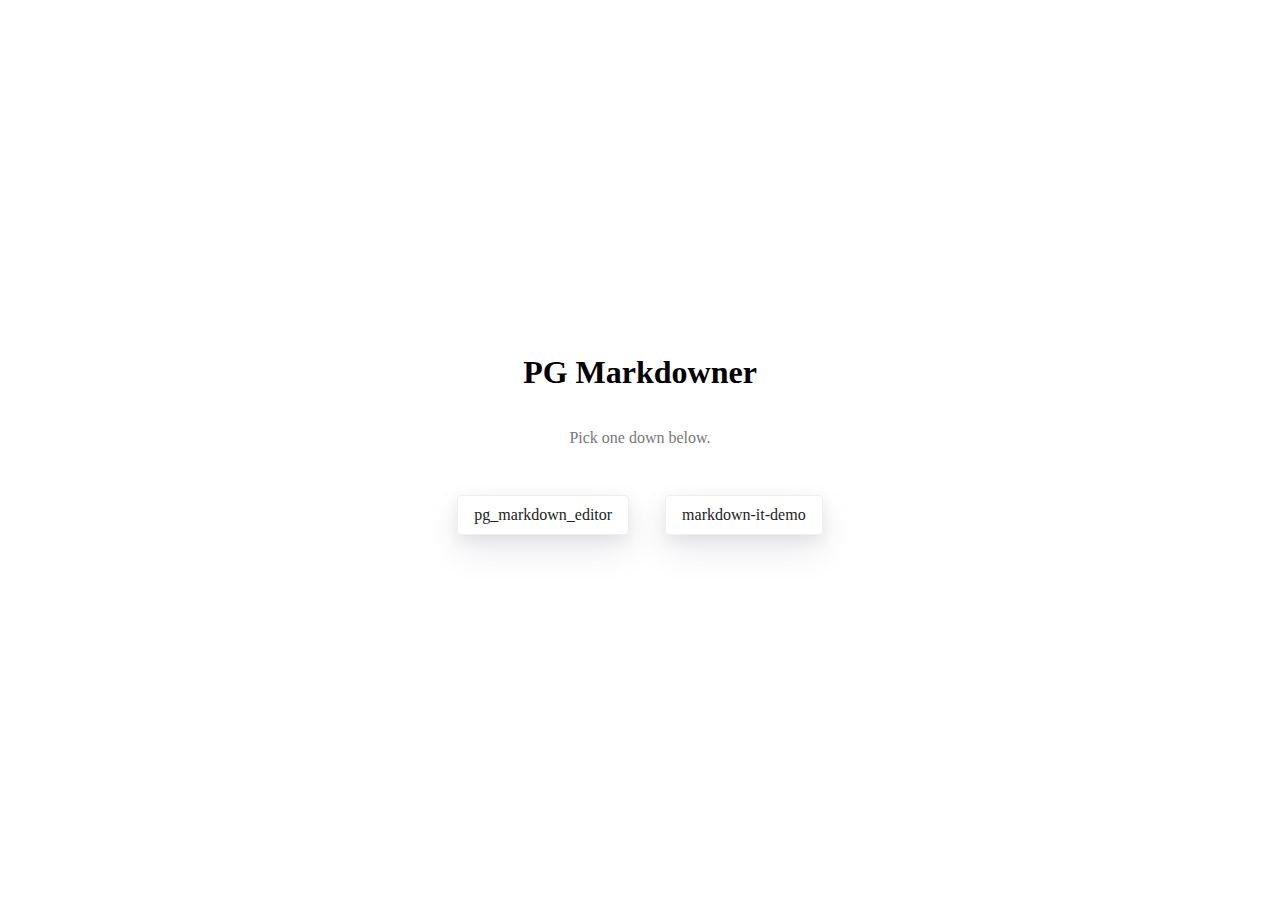
<file: markdowner/index.html>
<!DOCTYPE html>
<html>

<head>
  <meta charset="utf-8">
  <title>PG Markdowner</title>
</head>

<body>
  <h1>PG Markdowner</h1>
  <p>Pick one down below.</p>
  <div>
    <a href="/pg_markdown_editor/index.html">pg_markdown_editor</a>
    <a href="/markdown-it-demo/index.html">markdown-it-demo</a>
  </div>
  <style type="text/css">
    html,
    body {
      height: 100%;
      margin: 0;
      padding: 0;
      font-size: 16px;
      display: flex;
      flex-direction: column;
      justify-content: center;
      align-items: center;
    }

    p {
      color: #777;
    }

    a {
      height: 2rem;
      margin: 2rem 1rem;
      padding: .2rem 1rem;
      color: #222;
      text-decoration: none;
      border: 1px solid #eee;
      border-radius: 4px;
      display: inline-flex;
      align-items: center;
      box-shadow: 0 15px 35px rgba(50, 50, 93, .1), 0 5px 15px rgba(0, 0, 0, .07);
    }
  </style>
</body>

</html>
</file>
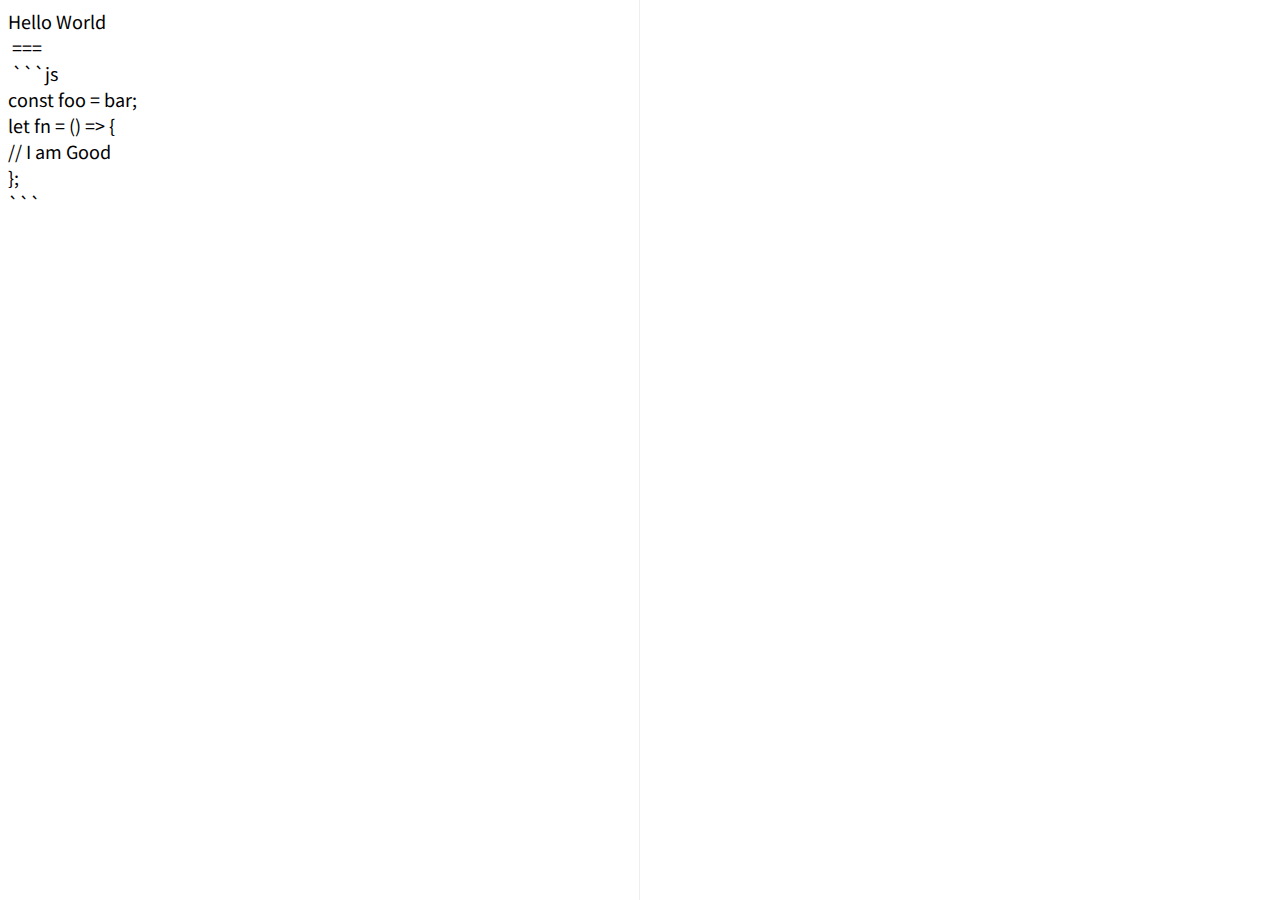
<file: markdowner/markdown-it-demo/index.html>
<!doctype html><html lang="en"><head><meta charset="utf-8"/><link rel="shortcut icon" href="/favicon.ico"/><meta name="viewport" content="width=device-width,initial-scale=1,shrink-to-fit=no"/><meta name="theme-color" content="#000000"/><link rel="manifest" href="/manifest.json"/><title>React App</title><link rel="stylesheet" href="https://develop.pulsgarney.com/css/pg-markdown-preview.min.css"><link rel="stylesheet" href="https://fonts.googleapis.com/css?family=Noto+Sans+SC:100|Roboto"><link href="static/css/main.ed6cddf7.chunk.css" rel="stylesheet"></head><body><noscript>You need to enable JavaScript to run this app.</noscript><div id="root"></div><script>!function(l){function e(e){for(var r,t,n=e[0],o=e[1],u=e[2],f=0,i=[];f<n.length;f++)t=n[f],p[t]&&i.push(p[t][0]),p[t]=0;for(r in o)Object.prototype.hasOwnProperty.call(o,r)&&(l[r]=o[r]);for(s&&s(e);i.length;)i.shift()();return c.push.apply(c,u||[]),a()}function a(){for(var e,r=0;r<c.length;r++){for(var t=c[r],n=!0,o=1;o<t.length;o++){var u=t[o];0!==p[u]&&(n=!1)}n&&(c.splice(r--,1),e=f(f.s=t[0]))}return e}var t={},p={2:0},c=[];function f(e){if(t[e])return t[e].exports;var r=t[e]={i:e,l:!1,exports:{}};return l[e].call(r.exports,r,r.exports,f),r.l=!0,r.exports}f.m=l,f.c=t,f.d=function(e,r,t){f.o(e,r)||Object.defineProperty(e,r,{enumerable:!0,get:t})},f.r=function(e){"undefined"!=typeof Symbol&&Symbol.toStringTag&&Object.defineProperty(e,Symbol.toStringTag,{value:"Module"}),Object.defineProperty(e,"__esModule",{value:!0})},f.t=function(r,e){if(1&e&&(r=f(r)),8&e)return r;if(4&e&&"object"==typeof r&&r&&r.__esModule)return r;var t=Object.create(null);if(f.r(t),Object.defineProperty(t,"default",{enumerable:!0,value:r}),2&e&&"string"!=typeof r)for(var n in r)f.d(t,n,function(e){return r[e]}.bind(null,n));return t},f.n=function(e){var r=e&&e.__esModule?function(){return e.default}:function(){return e};return f.d(r,"a",r),r},f.o=function(e,r){return Object.prototype.hasOwnProperty.call(e,r)},f.p="/";var r=window.webpackJsonp=window.webpackJsonp||[],n=r.push.bind(r);r.push=e,r=r.slice();for(var o=0;o<r.length;o++)e(r[o]);var s=n;a()}([])</script><script src="static/js/1.26ea01d3.chunk.js"></script><script src="static/js/main.41703243.chunk.js"></script></body></html>
</file>
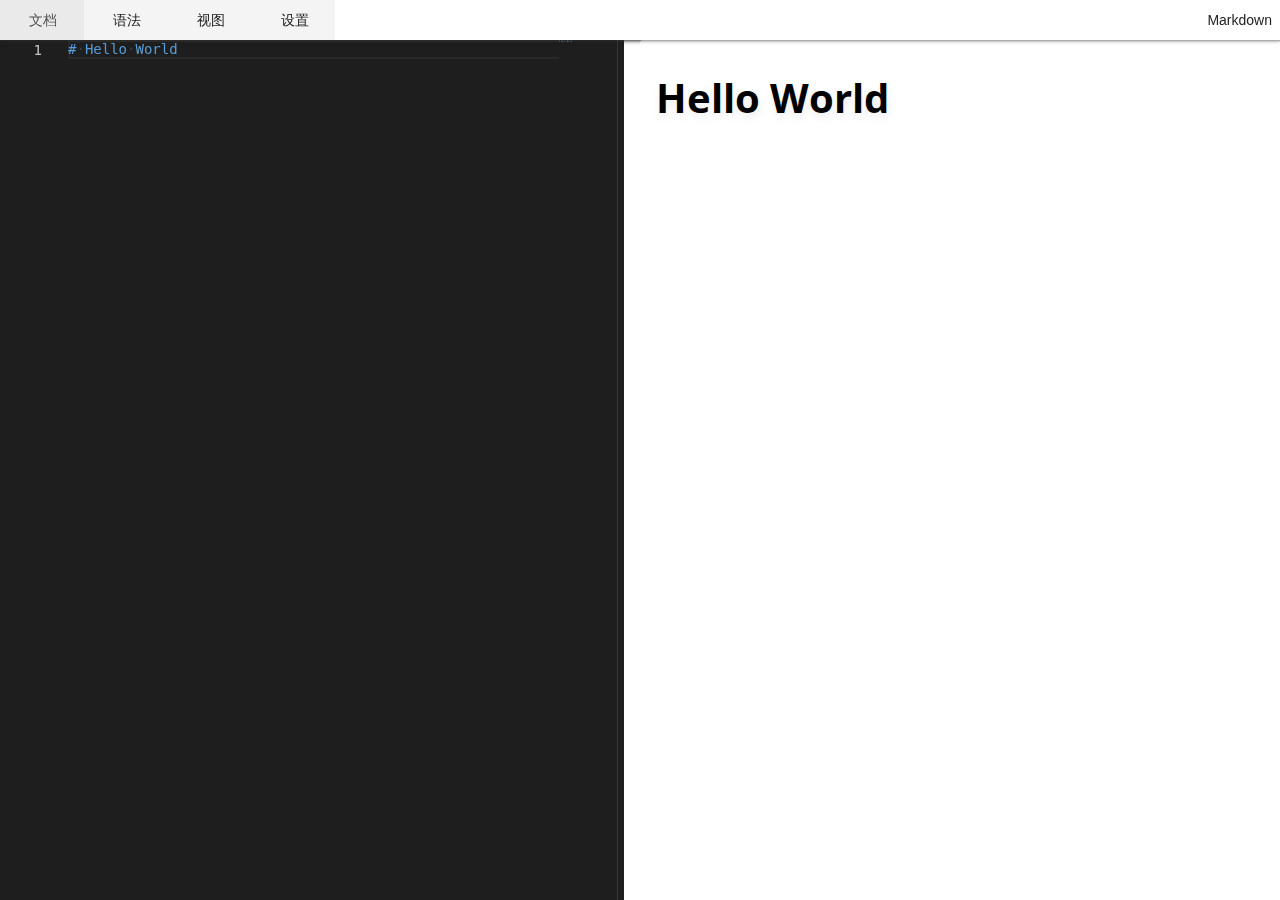
<file: markdowner/pg_markdown_editor/index.html>
<!doctype html> <html lang=ch-ZHT> <head> <meta charset=UTF-8> <title>PG Markdown Editor</title> <link rel="shortcut icon" href=favicon.ico /> <link rel=bookmark href=favicon.ico type=image/x-icon /> <meta name=viewport content="width=device-width,initial-scale=1,shrink-to-fit=no"> <link href=pg-markdown-preview.css rel=stylesheet> <link href="app.css" rel="stylesheet"></head> <body> <noscript> You need to enable JavaScript to run this app. </noscript> <div id=app></div> <script type="text/javascript" src="app.bundle.js"></script><script type="text/javascript" src="editor.worker.bundle.js"></script><script type="text/javascript" src="json.worker.bundle.js"></script><script type="text/javascript" src="css.worker.bundle.js"></script><script type="text/javascript" src="html.worker.bundle.js"></script><script type="text/javascript" src="ts.worker.bundle.js"></script></body> </html>
</file>
<file: markdowner/markdown-it-demo/static/css/main.ed6cddf7.chunk.css>
body{margin:0;padding:0;font-family:-apple-system,BlinkMacSystemFont,Segoe UI,Roboto,Oxygen,Ubuntu,Cantarell,Fira Sans,Droid Sans,Helvetica Neue,sans-serif;-webkit-font-smoothing:antialiased;-moz-osx-font-smoothing:grayscale}code{font-family:source-code-pro,Menlo,Monaco,Consolas,Courier New,monospace}.container{width:100vw;height:100vh;font-family:Noto Sans SC,Roboto,sans-serif;font-size:18px;display:flex;align-items:stretch;justify-content:space-between}.left{width:calc(50vw - 1px);border-right:1px solid #eee}.left textarea{margin:0;padding:8px;width:calc(100% - 16px);height:calc(100% - 26px);font-family:Noto Sans SC,Roboto,sans-serif;font-size:18px;border:none;resize:none;outline:none}.right{width:50vw;overflow:auto}.right>div{width:95%;margin:0 auto 24px;padding:8px}::-webkit-scrollbar{width:6px;height:6px;background:rgba(0,0,0,.05)}::-webkit-scrollbar-thumb{background:rgba(0,0,0,.15);border-radius:8px}
/*# sourceMappingURL=main.ed6cddf7.chunk.css.map */
</file>
<file: markdowner/pg_markdown_editor/app.css>
/*---------------------------------------------------------------------------------------------
 *  Copyright (c) Microsoft Corporation. All rights reserved.
 *  Licensed under the MIT License. See License.txt in the project root for license information.
 *--------------------------------------------------------------------------------------------*/


/* Default standalone editor font */
.monaco-editor {
	font-family: -apple-system, BlinkMacSystemFont, "Segoe WPC", "Segoe UI", "HelveticaNeue-Light", "Ubuntu", "Droid Sans", sans-serif;
}

.monaco-menu .monaco-action-bar.vertical .action-item .action-menu-item:focus .action-label {
	color: #0059AC;
	stroke-width: 1.2px;
	text-shadow: 0px 0px 0.15px #0059AC;
}

.monaco-editor.vs-dark .monaco-menu .monaco-action-bar.vertical .action-menu-item:focus .action-label,
.monaco-editor.hc-black .monaco-menu .monaco-action-bar.vertical .action-menu-item:focus .action-label {
	color: #ACDDFF;
	stroke-width: 1.2px;
	text-shadow: 0px 0px 0.15px #ACDDFF;
}

.monaco-editor-hover p {
	margin: 0;
}

/* The hc-black theme is already high contrast optimized */
.monaco-editor.hc-black {
	-ms-high-contrast-adjust: none;
}
/* In case the browser goes into high contrast mode and the editor is not configured with the hc-black theme */
@media screen and (-ms-high-contrast:active) {

	/* current line highlight */
	.monaco-editor.vs .view-overlays .current-line,
	.monaco-editor.vs-dark .view-overlays .current-line {
		border-color: windowtext !important;
		border-left: 0;
		border-right: 0;
	}

	/* view cursors */
	.monaco-editor.vs .cursor,
	.monaco-editor.vs-dark .cursor {
		background-color: windowtext !important;
	}
	/* dnd target */
	.monaco-editor.vs .dnd-target,
	.monaco-editor.vs-dark .dnd-target {
		border-color: windowtext !important;
	}

	/* selected text background */
	.monaco-editor.vs .selected-text,
	.monaco-editor.vs-dark .selected-text {
		background-color: highlight !important;
	}

	/* allow the text to have a transparent background. */
	.monaco-editor.vs .view-line,
	.monaco-editor.vs-dark .view-line {
		-ms-high-contrast-adjust: none;
	}

	/* text color */
	.monaco-editor.vs .view-line span,
	.monaco-editor.vs-dark .view-line span {
		color: windowtext !important;
	}
	/* selected text color */
	.monaco-editor.vs .view-line span.inline-selected-text,
	.monaco-editor.vs-dark .view-line span.inline-selected-text {
		color: highlighttext !important;
	}

	/* allow decorations */
	.monaco-editor.vs .view-overlays,
	.monaco-editor.vs-dark .view-overlays {
		-ms-high-contrast-adjust: none;
	}

	/* various decorations */
	.monaco-editor.vs .selectionHighlight,
	.monaco-editor.vs-dark .selectionHighlight,
	.monaco-editor.vs .wordHighlight,
	.monaco-editor.vs-dark .wordHighlight,
	.monaco-editor.vs .wordHighlightStrong,
	.monaco-editor.vs-dark .wordHighlightStrong,
	.monaco-editor.vs .reference-decoration,
	.monaco-editor.vs-dark .reference-decoration {
		border: 2px dotted highlight !important;
		background: transparent !important;
		box-sizing: border-box;
	}
	.monaco-editor.vs .rangeHighlight,
	.monaco-editor.vs-dark .rangeHighlight {
		background: transparent !important;
		border: 1px dotted activeborder !important;
		box-sizing: border-box;
	}
	.monaco-editor.vs .bracket-match,
	.monaco-editor.vs-dark .bracket-match {
		border-color: windowtext !important;
		background: transparent !important;
	}

	/* find widget */
	.monaco-editor.vs .findMatch,
	.monaco-editor.vs-dark .findMatch,
	.monaco-editor.vs .currentFindMatch,
	.monaco-editor.vs-dark .currentFindMatch {
		border: 2px dotted activeborder !important;
		background: transparent !important;
		box-sizing: border-box;
	}
	.monaco-editor.vs .find-widget,
	.monaco-editor.vs-dark .find-widget {
		border: 1px solid windowtext;
	}

	/* list - used by suggest widget */
	.monaco-editor.vs .monaco-list .monaco-list-row,
	.monaco-editor.vs-dark .monaco-list .monaco-list-row {
		-ms-high-contrast-adjust: none;
		color: windowtext !important;
	}
	.monaco-editor.vs .monaco-list .monaco-list-row.focused,
	.monaco-editor.vs-dark .monaco-list .monaco-list-row.focused {
		color: highlighttext !important;
		background-color: highlight !important;
	}
	.monaco-editor.vs .monaco-list .monaco-list-row:hover,
	.monaco-editor.vs-dark .monaco-list .monaco-list-row:hover {
		background: transparent !important;
		border: 1px solid highlight;
		box-sizing: border-box;
	}

	/* tree */
	.monaco-editor.vs .monaco-tree .monaco-tree-row,
	.monaco-editor.vs-dark .monaco-tree .monaco-tree-row {
		-ms-high-contrast-adjust: none;
		color: windowtext !important;
	}
	.monaco-editor.vs .monaco-tree .monaco-tree-row.selected,
	.monaco-editor.vs-dark .monaco-tree .monaco-tree-row.selected,
	.monaco-editor.vs .monaco-tree .monaco-tree-row.focused,
	.monaco-editor.vs-dark .monaco-tree .monaco-tree-row.focused {
		color: highlighttext !important;
		background-color: highlight !important;
	}
	.monaco-editor.vs .monaco-tree .monaco-tree-row:hover,
	.monaco-editor.vs-dark .monaco-tree .monaco-tree-row:hover {
		background: transparent !important;
		border: 1px solid highlight;
		box-sizing: border-box;
	}

	/* scrollbars */
	.monaco-editor.vs .monaco-scrollable-element > .scrollbar,
	.monaco-editor.vs-dark .monaco-scrollable-element > .scrollbar {
		-ms-high-contrast-adjust: none;
		background: background !important;
		border: 1px solid windowtext;
		box-sizing: border-box;
	}
	.monaco-editor.vs .monaco-scrollable-element > .scrollbar > .slider,
	.monaco-editor.vs-dark .monaco-scrollable-element > .scrollbar > .slider {
		background: windowtext !important;
	}
	.monaco-editor.vs .monaco-scrollable-element > .scrollbar > .slider:hover,
	.monaco-editor.vs-dark .monaco-scrollable-element > .scrollbar > .slider:hover {
		background: highlight !important;
	}
	.monaco-editor.vs .monaco-scrollable-element > .scrollbar > .slider.active,
	.monaco-editor.vs-dark .monaco-scrollable-element > .scrollbar > .slider.active {
		background: highlight !important;
	}

	/* overview ruler */
	.monaco-editor.vs .decorationsOverviewRuler,
	.monaco-editor.vs-dark .decorationsOverviewRuler {
		opacity: 0;
	}

	/* minimap */
	.monaco-editor.vs .minimap,
	.monaco-editor.vs-dark .minimap {
		display: none;
	}

	/* squiggles */
	.monaco-editor.vs .squiggly-d-error,
	.monaco-editor.vs-dark .squiggly-d-error {
		background: transparent !important;
		border-bottom: 4px double #E47777;
	}
	.monaco-editor.vs .squiggly-c-warning,
	.monaco-editor.vs-dark .squiggly-c-warning {
		border-bottom: 4px double #71B771;
	}
	.monaco-editor.vs .squiggly-b-info,
	.monaco-editor.vs-dark .squiggly-b-info {
		border-bottom: 4px double #71B771;
	}
	.monaco-editor.vs .squiggly-a-hint,
	.monaco-editor.vs-dark .squiggly-a-hint {
		border-bottom: 4px double #6c6c6c;
	}

	/* contextmenu */
	.monaco-editor.vs .monaco-menu .monaco-action-bar.vertical .action-menu-item:focus .action-label,
	.monaco-editor.vs-dark .monaco-menu .monaco-action-bar.vertical .action-menu-item:focus .action-label {
		-ms-high-contrast-adjust: none;
		color: highlighttext !important;
		background-color: highlight !important;
	}
	.monaco-editor.vs .monaco-menu .monaco-action-bar.vertical .action-menu-item:hover .action-label,
	.monaco-editor.vs-dark .monaco-menu .monaco-action-bar.vertical .action-menu-item:hover .action-label {
		-ms-high-contrast-adjust: none;
		background: transparent !important;
		border: 1px solid highlight;
		box-sizing: border-box;
	}

	/* diff editor */
	.monaco-diff-editor.vs .diffOverviewRuler,
	.monaco-diff-editor.vs-dark .diffOverviewRuler {
		display: none;
	}
	.monaco-editor.vs .line-insert,
	.monaco-editor.vs-dark .line-insert,
	.monaco-editor.vs .line-delete,
	.monaco-editor.vs-dark .line-delete {
		background: transparent !important;
		border: 1px solid highlight !important;
		box-sizing: border-box;
	}
	.monaco-editor.vs .char-insert,
	.monaco-editor.vs-dark .char-insert,
	.monaco-editor.vs .char-delete,
	.monaco-editor.vs-dark .char-delete {
		background: transparent !important;
	}
}

/*.monaco-editor.vs [tabindex="0"]:focus {
	outline: 1px solid rgba(0, 122, 204, 0.4);
	outline-offset: -1px;
	opacity: 1 !important;
}

.monaco-editor.vs-dark [tabindex="0"]:focus {
	outline: 1px solid rgba(14, 99, 156, 0.6);
	outline-offset: -1px;
	opacity: 1 !important;
}*/

/*---------------------------------------------------------------------------------------------
 *  Copyright (c) Microsoft Corporation. All rights reserved.
 *  Licensed under the MIT License. See License.txt in the project root for license information.
 *--------------------------------------------------------------------------------------------*/

/* -------------------- IE10 remove auto clear button -------------------- */

::-ms-clear {
	display: none;
}

/* All widgets */
/* I am not a big fan of this rule */
.monaco-editor .editor-widget input {
	color: inherit;
}

/* -------------------- Editor -------------------- */

.monaco-editor {
	position: relative;
	overflow: visible;
	-webkit-text-size-adjust: 100%;
	-webkit-font-feature-settings: "liga" off, "calt" off;
	font-feature-settings: "liga" off, "calt" off;
}
.monaco-editor.enable-ligatures {
	-webkit-font-feature-settings: "liga" on, "calt" on;
	font-feature-settings: "liga" on, "calt" on;
}

/* -------------------- Misc -------------------- */

.monaco-editor .overflow-guard {
	position: relative;
	overflow: hidden;
}

.monaco-editor .view-overlays {
	position: absolute;
	top: 0;
}
/*---------------------------------------------------------------------------------------------
 *  Copyright (c) Microsoft Corporation. All rights reserved.
 *  Licensed under the MIT License. See License.txt in the project root for license information.
 *--------------------------------------------------------------------------------------------*/

.monaco-editor .vs-whitespace {
	display:inline-block;
}


/*---------------------------------------------------------------------------------------------
 *  Copyright (c) Microsoft Corporation. All rights reserved.
 *  Licensed under the MIT License. See License.txt in the project root for license information.
 *--------------------------------------------------------------------------------------------*/

.monaco-editor .inputarea {
	min-width: 0;
	min-height: 0;
	margin: 0;
	padding: 0;
	position: absolute;
	outline: none !important;
	resize: none;
	border: none;
	overflow: hidden;
	color: transparent;
	background-color: transparent;
}
/*.monaco-editor .inputarea {
	position: fixed !important;
	width: 800px !important;
	height: 500px !important;
	top: initial !important;
	left: initial !important;
	bottom: 0 !important;
	right: 0 !important;
	color: black !important;
	background: white !important;
	line-height: 15px !important;
	font-size: 14px !important;
}*/
.monaco-editor .inputarea.ime-input {
	z-index: 10;
}

/*---------------------------------------------------------------------------------------------
 *  Copyright (c) Microsoft Corporation. All rights reserved.
 *  Licensed under the MIT License. See License.txt in the project root for license information.
 *--------------------------------------------------------------------------------------------*/

.monaco-editor .margin-view-overlays .line-numbers {
	position: absolute;
	text-align: right;
	display: inline-block;
	vertical-align: middle;
	box-sizing: border-box;
	cursor: default;
	height: 100%;
}

.monaco-editor .relative-current-line-number {
	text-align: left;
	display: inline-block;
	width: 100%;
}

.monaco-editor .margin-view-overlays .line-numbers {
	cursor: -webkit-image-set(
		url("[data-uri]") 1x,
		url("[data-uri]") 2x
	) 30 0, default;
}

.monaco-editor.mac .margin-view-overlays .line-numbers {
	cursor: -webkit-image-set(
		url("[data-uri]") 1x,
		url("[data-uri]") 2x
	) 24 3, default;
}

.monaco-editor .margin-view-overlays .line-numbers.lh-odd {
	margin-top: 1px;
}

/*---------------------------------------------------------------------------------------------
 *  Copyright (c) Microsoft Corporation. All rights reserved.
 *  Licensed under the MIT License. See License.txt in the project root for license information.
 *--------------------------------------------------------------------------------------------*/

.monaco-editor .view-overlays .current-line {
	display: block;
	position: absolute;
	left: 0;
	top: 0;
	box-sizing: border-box;
}
/*---------------------------------------------------------------------------------------------
 *  Copyright (c) Microsoft Corporation. All rights reserved.
 *  Licensed under the MIT License. See License.txt in the project root for license information.
 *--------------------------------------------------------------------------------------------*/

.monaco-editor .margin-view-overlays .current-line {
	display: block;
	position: absolute;
	left: 0;
	top: 0;
	box-sizing: border-box;
}

.monaco-editor .margin-view-overlays .current-line.current-line-margin.current-line-margin-both {
	border-right: 0;
}
/*---------------------------------------------------------------------------------------------
 *  Copyright (c) Microsoft Corporation. All rights reserved.
 *  Licensed under the MIT License. See License.txt in the project root for license information.
 *--------------------------------------------------------------------------------------------*/

/*
	Keeping name short for faster parsing.
	cdr = core decorations rendering (div)
*/
.monaco-editor .lines-content .cdr {
	position: absolute;
}
/*---------------------------------------------------------------------------------------------
 *  Copyright (c) Microsoft Corporation. All rights reserved.
 *  Licensed under the MIT License. See License.txt in the project root for license information.
 *--------------------------------------------------------------------------------------------*/

.monaco-editor .glyph-margin {
	position: absolute;
	top: 0;
}

/*
	Keeping name short for faster parsing.
	cgmr = core glyph margin rendering (div)
*/
.monaco-editor .margin-view-overlays .cgmr {
	position: absolute;
}

/*---------------------------------------------------------------------------------------------
 *  Copyright (c) Microsoft Corporation. All rights reserved.
 *  Licensed under the MIT License. See License.txt in the project root for license information.
 *--------------------------------------------------------------------------------------------*/

/*
	Keeping name short for faster parsing.
	cigr = core ident guides rendering (div)
*/
.monaco-editor .lines-content .cigr {
	position: absolute;
}
.monaco-editor .lines-content .cigra {
	position: absolute;
}

/*---------------------------------------------------------------------------------------------
 *  Copyright (c) Microsoft Corporation. All rights reserved.
 *  Licensed under the MIT License. See License.txt in the project root for license information.
 *--------------------------------------------------------------------------------------------*/

/* Uncomment to see lines flashing when they're painted */
/*.monaco-editor .view-lines > .view-line {
	background-color: none;
	animation-name: flash-background;
	animation-duration: 800ms;
}
@keyframes flash-background {
	0%   { background-color: lightgreen; }
	100% { background-color: none }
}*/

.monaco-editor.safari .lines-content,
.monaco-editor.safari .view-line,
.monaco-editor.safari .view-lines {
	-webkit-user-select: text;
	user-select: text;
}

.monaco-editor .lines-content,
.monaco-editor .view-line,
.monaco-editor .view-lines {
	-webkit-user-select: none;
	-ms-user-select: none;
	-khtml-user-select: none;
	-moz-user-select: none;
	-o-user-select: none;
	user-select: none;
}

.monaco-editor .view-lines {
	cursor: text;
	white-space: nowrap;
}

.monaco-editor.vs-dark.mac .view-lines,
.monaco-editor.hc-black.mac .view-lines {
	cursor: -webkit-image-set(url([data-uri]) 1x, url([data-uri]) 2x) 5 8, text;
}

.monaco-editor .view-line {
	position: absolute;
	width: 100%;
}

/* TODO@tokenization bootstrap fix */
/*.monaco-editor .view-line > span > span {
	float: none;
	min-height: inherit;
	margin-left: inherit;
}*/
/*---------------------------------------------------------------------------------------------
 *  Copyright (c) Microsoft Corporation. All rights reserved.
 *  Licensed under the MIT License. See License.txt in the project root for license information.
 *--------------------------------------------------------------------------------------------*/
.monaco-editor .lines-decorations {
	position: absolute;
	top: 0;
	background: white;
}

/*
	Keeping name short for faster parsing.
	cldr = core lines decorations rendering (div)
*/
.monaco-editor .margin-view-overlays .cldr {
	position: absolute;
	height: 100%;
}
/*---------------------------------------------------------------------------------------------
 *  Copyright (c) Microsoft Corporation. All rights reserved.
 *  Licensed under the MIT License. See License.txt in the project root for license information.
 *--------------------------------------------------------------------------------------------*/

/*
	Keeping name short for faster parsing.
	cmdr = core margin decorations rendering (div)
*/
.monaco-editor .margin-view-overlays .cmdr {
	position: absolute;
	left: 0;
	width: 100%;
	height: 100%;
}
/*---------------------------------------------------------------------------------------------
 *  Copyright (c) Microsoft Corporation. All rights reserved.
 *  Licensed under the MIT License. See License.txt in the project root for license information.
 *--------------------------------------------------------------------------------------------*/
.monaco-editor .overlayWidgets {
	position: absolute;
	top: 0;
	left:0;
}
/*---------------------------------------------------------------------------------------------
 *  Copyright (c) Microsoft Corporation. All rights reserved.
 *  Licensed under the MIT License. See License.txt in the project root for license information.
 *--------------------------------------------------------------------------------------------*/

.monaco-editor .view-ruler {
	position: absolute;
	top: 0;
}
/*---------------------------------------------------------------------------------------------
 *  Copyright (c) Microsoft Corporation. All rights reserved.
 *  Licensed under the MIT License. See License.txt in the project root for license information.
 *--------------------------------------------------------------------------------------------*/

.monaco-editor .scroll-decoration {
	position: absolute;
	top: 0;
	left: 0;
	height: 6px;
}
/*---------------------------------------------------------------------------------------------
 *  Copyright (c) Microsoft Corporation. All rights reserved.
 *  Licensed under the MIT License. See License.txt in the project root for license information.
 *--------------------------------------------------------------------------------------------*/

/*
	Keeping name short for faster parsing.
	cslr = core selections layer rendering (div)
*/
.monaco-editor .lines-content .cslr {
	position: absolute;
}

.monaco-editor			.top-left-radius		{ border-top-left-radius: 3px; }
.monaco-editor			.bottom-left-radius		{ border-bottom-left-radius: 3px; }
.monaco-editor			.top-right-radius		{ border-top-right-radius: 3px; }
.monaco-editor			.bottom-right-radius	{ border-bottom-right-radius: 3px; }

.monaco-editor.hc-black .top-left-radius		{ border-top-left-radius: 0; }
.monaco-editor.hc-black .bottom-left-radius		{ border-bottom-left-radius: 0; }
.monaco-editor.hc-black .top-right-radius		{ border-top-right-radius: 0; }
.monaco-editor.hc-black .bottom-right-radius	{ border-bottom-right-radius: 0; }

/*---------------------------------------------------------------------------------------------
 *  Copyright (c) Microsoft Corporation. All rights reserved.
 *  Licensed under the MIT License. See License.txt in the project root for license information.
 *--------------------------------------------------------------------------------------------*/
.monaco-editor .cursors-layer {
	position: absolute;
	top: 0;
}

.monaco-editor .cursors-layer > .cursor {
	position: absolute;
	cursor: text;
	overflow: hidden;
}

/* -- block-outline-style -- */
.monaco-editor .cursors-layer.cursor-block-outline-style > .cursor {
	box-sizing: border-box;
	background: transparent !important;
	border-style: solid;
	border-width: 1px;
}

/* -- underline-style -- */
.monaco-editor .cursors-layer.cursor-underline-style > .cursor {
	border-bottom-width: 2px;
	border-bottom-style: solid;
	background: transparent !important;
	box-sizing: border-box;
}

/* -- underline-thin-style -- */
.monaco-editor .cursors-layer.cursor-underline-thin-style > .cursor {
	border-bottom-width: 1px;
	border-bottom-style: solid;
	background: transparent !important;
	box-sizing: border-box;
}

@keyframes monaco-cursor-smooth {
	0%,
	20% {
		opacity: 1;
	}
	60%,
	100% {
		opacity: 0;
	}
}

@keyframes monaco-cursor-phase {
	0%,
	20% {
		opacity: 1;
	}
	90%,
	100% {
		opacity: 0;
	}
}

@keyframes monaco-cursor-expand {
	0%,
	20% {
		transform: scaleY(1);
	}
	80%,
	100% {
		transform: scaleY(0);
	}
}

.cursor-smooth {
	animation: monaco-cursor-smooth 0.5s ease-in-out 0s 20 alternate;
}

.cursor-phase {
	animation: monaco-cursor-phase 0.5s ease-in-out 0s 20 alternate;
}

.cursor-expand > .cursor {
	animation: monaco-cursor-expand 0.5s ease-in-out 0s 20 alternate;
}
/*---------------------------------------------------------------------------------------------
 *  Copyright (c) Microsoft Corporation. All rights reserved.
 *  Licensed under the MIT License. See License.txt in the project root for license information.
 *--------------------------------------------------------------------------------------------*/

/* Arrows */
.monaco-scrollable-element > .scrollbar > .up-arrow {
	background: url("[data-uri]");
	cursor: pointer;
}
.monaco-scrollable-element > .scrollbar > .down-arrow {
	background: url("[data-uri]");
	cursor: pointer;
}
.monaco-scrollable-element > .scrollbar > .left-arrow {
	background: url("[data-uri]");
	cursor: pointer;
}
.monaco-scrollable-element > .scrollbar > .right-arrow {
	background: url("[data-uri]");
	cursor: pointer;
}

.hc-black .monaco-scrollable-element > .scrollbar > .up-arrow,
.vs-dark .monaco-scrollable-element > .scrollbar > .up-arrow {
	background: url("[data-uri]");
}
.hc-black .monaco-scrollable-element > .scrollbar > .down-arrow,
.vs-dark .monaco-scrollable-element > .scrollbar > .down-arrow {
	background: url("[data-uri]");
}
.hc-black .monaco-scrollable-element > .scrollbar > .left-arrow,
.vs-dark .monaco-scrollable-element > .scrollbar > .left-arrow {
	background: url("[data-uri]");
}
.hc-black .monaco-scrollable-element > .scrollbar > .right-arrow,
.vs-dark .monaco-scrollable-element > .scrollbar > .right-arrow {
	background: url("[data-uri]");
}

.monaco-scrollable-element > .visible {
	opacity: 1;

	/* Background rule added for IE9 - to allow clicks on dom node */
	background:rgba(0,0,0,0);

	-webkit-transition: opacity 100ms linear;
	-o-transition: opacity 100ms linear;
	-moz-transition: opacity 100ms linear;
	-ms-transition: opacity 100ms linear;
	transition: opacity 100ms linear;
}
.monaco-scrollable-element > .invisible {
	opacity: 0;
	pointer-events: none;
}
.monaco-scrollable-element > .invisible.fade {
	-webkit-transition: opacity 800ms linear;
	-o-transition: opacity 800ms linear;
	-moz-transition: opacity 800ms linear;
	-ms-transition: opacity 800ms linear;
	transition: opacity 800ms linear;
}

/* Scrollable Content Inset Shadow */
.monaco-scrollable-element > .shadow {
	position: absolute;
	display: none;
}
.monaco-scrollable-element > .shadow.top {
	display: block;
	top: 0;
	left: 3px;
	height: 3px;
	width: 100%;
	box-shadow: #DDD 0 6px 6px -6px inset;
}
.monaco-scrollable-element > .shadow.left {
	display: block;
	top: 3px;
	left: 0;
	height: 100%;
	width: 3px;
	box-shadow: #DDD 6px 0 6px -6px inset;
}
.monaco-scrollable-element > .shadow.top-left-corner {
	display: block;
	top: 0;
	left: 0;
	height: 3px;
	width: 3px;
}
.monaco-scrollable-element > .shadow.top.left {
	box-shadow: #DDD 6px 6px 6px -6px inset;
}

/* ---------- Default Style ---------- */

.vs .monaco-scrollable-element > .scrollbar > .slider {
	background: rgba(100, 100, 100, .4);
}
.vs-dark .monaco-scrollable-element > .scrollbar > .slider {
	background: rgba(121, 121, 121, .4);
}
.hc-black .monaco-scrollable-element > .scrollbar > .slider {
	background: rgba(111, 195, 223, .6);
}

.monaco-scrollable-element > .scrollbar > .slider:hover {
	background: rgba(100, 100, 100, .7);
}
.hc-black .monaco-scrollable-element > .scrollbar > .slider:hover {
	background: rgba(111, 195, 223, .8);
}

.monaco-scrollable-element > .scrollbar > .slider.active {
	background: rgba(0, 0, 0, .6);
}
.vs-dark .monaco-scrollable-element > .scrollbar > .slider.active {
	background: rgba(191, 191, 191, .4);
}
.hc-black .monaco-scrollable-element > .scrollbar > .slider.active {
	background: rgba(111, 195, 223, 1);
}

.vs-dark .monaco-scrollable-element .shadow.top {
	box-shadow: none;
}

.vs-dark .monaco-scrollable-element .shadow.left {
	box-shadow: #000 6px 0 6px -6px inset;
}

.vs-dark .monaco-scrollable-element .shadow.top.left {
	box-shadow: #000 6px 6px 6px -6px inset;
}

.hc-black .monaco-scrollable-element .shadow.top {
	box-shadow: none;
}

.hc-black .monaco-scrollable-element .shadow.left {
	box-shadow: none;
}

.hc-black .monaco-scrollable-element .shadow.top.left {
	box-shadow: none;
}
/*---------------------------------------------------------------------------------------------
 *  Copyright (c) Microsoft Corporation. All rights reserved.
 *  Licensed under the MIT License. See License.txt in the project root for license information.
 *--------------------------------------------------------------------------------------------*/

/* START cover the case that slider is visible on mouseover */
.monaco-editor .minimap.slider-mouseover .minimap-slider {
	opacity: 0;
	transition: opacity 100ms linear;
}
.monaco-editor .minimap.slider-mouseover:hover .minimap-slider {
	opacity: 1;
}
.monaco-editor .minimap.slider-mouseover .minimap-slider.active {
	opacity: 1;
}
/* END cover the case that slider is visible on mouseover */

.monaco-editor .minimap-shadow-hidden {
	position: absolute;
	width: 0;
}
.monaco-editor .minimap-shadow-visible {
	position: absolute;
	left: -6px;
	width: 6px;
}

/*---------------------------------------------------------------------------------------------
 *  Copyright (c) Microsoft Corporation. All rights reserved.
 *  Licensed under the MIT License. See License.txt in the project root for license information.
 *--------------------------------------------------------------------------------------------*/
/* ---------- DiffEditor ---------- */

.monaco-diff-editor .diffOverview {
	z-index: 9;
}

/* colors not externalized: using transparancy on background */
.monaco-diff-editor.vs			.diffOverview { background: rgba(0, 0, 0, 0.03); }
.monaco-diff-editor.vs-dark		.diffOverview { background: rgba(255, 255, 255, 0.01); }

.monaco-diff-editor .diffViewport {
	box-shadow: inset 0px 0px 1px 0px #B9B9B9;
	background: rgba(0, 0, 0, 0.10);
}

.monaco-diff-editor.vs-dark .diffViewport,
.monaco-diff-editor.hc-black .diffViewport {
	background: rgba(255, 255, 255, 0.10);
}
.monaco-scrollable-element.modified-in-monaco-diff-editor.vs		.scrollbar { background: rgba(0,0,0,0); }
.monaco-scrollable-element.modified-in-monaco-diff-editor.vs-dark	.scrollbar { background: rgba(0,0,0,0); }
.monaco-scrollable-element.modified-in-monaco-diff-editor.hc-black	.scrollbar { background: none; }

.monaco-scrollable-element.modified-in-monaco-diff-editor .slider {
	z-index: 10;
}
.modified-in-monaco-diff-editor				.slider.active { background: rgba(171, 171, 171, .4); }
.modified-in-monaco-diff-editor.hc-black	.slider.active { background: none; }

/* ---------- Diff ---------- */

.monaco-editor .insert-sign,
.monaco-diff-editor .insert-sign,
.monaco-editor .delete-sign,
.monaco-diff-editor .delete-sign {
	background-size: 60%;
	opacity: 0.7;
	background-repeat: no-repeat;
	background-position: 50% 50%;
}
.monaco-editor.hc-black .insert-sign,
.monaco-diff-editor.hc-black .insert-sign,
.monaco-editor.hc-black .delete-sign,
.monaco-diff-editor.hc-black .delete-sign {
	opacity: 1;
}
.monaco-editor .insert-sign,
.monaco-diff-editor .insert-sign {
	background-image: url("[data-uri]");
}
.monaco-editor .delete-sign,
.monaco-diff-editor .delete-sign {
	background-image: url("[data-uri]");
}

.monaco-editor.vs-dark .insert-sign,
.monaco-diff-editor.vs-dark .insert-sign,
.monaco-editor.hc-black .insert-sign,
.monaco-diff-editor.hc-black .insert-sign {
	background-image: url("[data-uri]");
}
.monaco-editor.vs-dark .delete-sign,
.monaco-diff-editor.vs-dark .delete-sign,
.monaco-editor.hc-black .delete-sign,
.monaco-diff-editor.hc-black .delete-sign {
	background-image: url("[data-uri]");
}

.monaco-editor .inline-deleted-margin-view-zone {
	text-align: right;
}
.monaco-editor .inline-added-margin-view-zone {
	text-align: right;
}

.monaco-editor .diagonal-fill {
	background: url("[data-uri]");
}
.monaco-editor.vs-dark .diagonal-fill {
	opacity: 0.2;
}
.monaco-editor.hc-black .diagonal-fill {
	background: none;
}

/* ---------- Inline Diff ---------- */

.monaco-editor .view-zones .view-lines .view-line span {
	display: inline-block;
}

/*---------------------------------------------------------------------------------------------
 *  Copyright (c) Microsoft Corporation. All rights reserved.
 *  Licensed under the MIT License. See License.txt in the project root for license information.
 *--------------------------------------------------------------------------------------------*/

.monaco-sash {
	position: absolute;
	z-index: 90;
	touch-action: none;
}

.monaco-sash.disabled {
	pointer-events: none;
}

.monaco-sash.vertical {
	cursor: ew-resize;
	top: 0;
	width: 4px;
	height: 100%;
}

.monaco-sash.mac.vertical {
	cursor: col-resize;
}

.monaco-sash.vertical.minimum {
	cursor: e-resize;
}

.monaco-sash.vertical.maximum {
	cursor: w-resize;
}

.monaco-sash.horizontal {
	cursor: ns-resize;
	left: 0;
	width: 100%;
	height: 4px;
}

.monaco-sash.mac.horizontal {
	cursor: row-resize;
}

.monaco-sash.horizontal.minimum {
	cursor: s-resize;
}

.monaco-sash.horizontal.maximum {
	cursor: n-resize;
}

.monaco-sash:not(.disabled).orthogonal-start::before,
.monaco-sash:not(.disabled).orthogonal-end::after {
	content: ' ';
	height: 8px;
	width: 8px;
	z-index: 100;
	display: block;
	cursor: all-scroll;
	position: absolute;
}

.monaco-sash.orthogonal-start.vertical::before {
	left: -2px;
	top: -4px;
}

.monaco-sash.orthogonal-end.vertical::after {
	left: -2px;
	bottom: -4px;
}

.monaco-sash.orthogonal-start.horizontal::before {
	top: -2px;
	left: -4px;
}

.monaco-sash.orthogonal-end.horizontal::after {
	top: -2px;
	right: -4px;
}

.monaco-sash.disabled {
	cursor: default !important;
}

/** Touch **/

.monaco-sash.touch.vertical {
	width: 20px;
}

.monaco-sash.touch.horizontal {
	height: 20px;
}

/** Debug **/

.monaco-sash.debug:not(.disabled) {
	background: cyan;
}

.monaco-sash.debug:not(.disabled).orthogonal-start::before,
.monaco-sash.debug:not(.disabled).orthogonal-end::after {
	background: red;
}
/*---------------------------------------------------------------------------------------------
 *  Copyright (c) Microsoft Corporation. All rights reserved.
 *  Licensed under the MIT License. See License.txt in the project root for license information.
 *--------------------------------------------------------------------------------------------*/

.monaco-diff-editor .diff-review-line-number {
	text-align: right;
	display: inline-block;
}

.monaco-diff-editor .diff-review {
	position: absolute;
	-webkit-user-select: none;
	-ms-user-select: none;
	-khtml-user-select: none;
	-moz-user-select: none;
	-o-user-select: none;
	user-select: none;
}

.monaco-diff-editor .diff-review-summary {
	padding-left: 10px;
}

.monaco-diff-editor .diff-review-shadow {
	position: absolute;
}

.monaco-diff-editor .diff-review-row {
	white-space: pre;
}

.monaco-diff-editor .diff-review-table {
	display: table;
	min-width: 100%;
}

.monaco-diff-editor .diff-review-row {
	display: table-row;
	width: 100%;
}

.monaco-diff-editor .diff-review-cell {
	display: table-cell;
}

.monaco-diff-editor .diff-review-spacer {
	display: inline-block;
	width: 10px;
}

.monaco-diff-editor .diff-review-actions {
	display: inline-block;
	position: absolute;
	right: 10px;
	top: 2px;
}

.monaco-diff-editor .diff-review-actions .action-label {
	width: 16px;
	height: 16px;
	margin: 2px 0;
}
.monaco-diff-editor .action-label.icon.close-diff-review {
	background: url("[data-uri]") center center no-repeat;
}
.monaco-diff-editor.hc-black .action-label.icon.close-diff-review,
.monaco-diff-editor.vs-dark .action-label.icon.close-diff-review {
	background: url("[data-uri]") center center no-repeat;
}
/*---------------------------------------------------------------------------------------------
 *  Copyright (c) Microsoft Corporation. All rights reserved.
 *  Licensed under the MIT License. See License.txt in the project root for license information.
 *--------------------------------------------------------------------------------------------*/

.monaco-action-bar {
	text-align: right;
	overflow: hidden;
	white-space: nowrap;
}

.monaco-action-bar .actions-container {
	display: flex;
	margin: 0 auto;
	padding: 0;
	width: 100%;
	justify-content: flex-end;
}

.monaco-action-bar.vertical .actions-container {
	display: inline-block;
}

.monaco-action-bar.reverse .actions-container {
	flex-direction: row-reverse;
}

.monaco-action-bar .action-item {
	cursor: pointer;
	display: inline-block;
	-ms-transition: -ms-transform 50ms ease;
	-webkit-transition: -webkit-transform 50ms ease;
	-moz-transition: -moz-transform 50ms ease;
	-o-transition: -o-transform 50ms ease;
	transition: transform 50ms ease;
	position: relative;  /* DO NOT REMOVE - this is the key to preventing the ghosting icon bug in Chrome 42 */
}

.monaco-action-bar .action-item.disabled {
	cursor: default;
}

.monaco-action-bar.animated .action-item.active {
	-ms-transform: scale(1.272019649, 1.272019649); /* 1.272019649 = √φ */
	-webkit-transform: scale(1.272019649, 1.272019649);
	-moz-transform: scale(1.272019649, 1.272019649);
	-o-transform: scale(1.272019649, 1.272019649);
	transform: scale(1.272019649, 1.272019649);
}

.monaco-action-bar .action-item .icon {
	display: inline-block;
}

.monaco-action-bar .action-label {
	font-size: 11px;
	margin-right: 4px;
}

.monaco-action-bar .action-label.octicon {
	font-size: 15px;
	line-height: 35px;
	text-align: center;
}

.monaco-action-bar .action-item.disabled .action-label,
.monaco-action-bar .action-item.disabled .action-label:hover {
	opacity: 0.4;
}

/* Vertical actions */

.monaco-action-bar.vertical {
	text-align: left;
}

.monaco-action-bar.vertical .action-item {
	display: block;
}

.monaco-action-bar.vertical .action-label.separator {
	display: block;
	border-bottom: 1px solid #bbb;
	padding-top: 1px;
	margin-left: .8em;
	margin-right: .8em;
}

.monaco-action-bar.animated.vertical .action-item.active {
	-ms-transform: translate(5px, 0);
	-webkit-transform: translate(5px, 0);
	-moz-transform: translate(5px, 0);
	-o-transform: translate(5px, 0);
	transform: translate(5px, 0);
}

.secondary-actions .monaco-action-bar .action-label {
	margin-left: 6px;
}

/* Action Items */
.monaco-action-bar .action-item.select-container {
	overflow: hidden; /* somehow the dropdown overflows its container, we prevent it here to not push */
	flex: 1;
	max-width: 170px;
	min-width: 60px;
	display: flex;
	align-items: center;
	justify-content: center;
}
/*---------------------------------------------------------------------------------------------
 *  Copyright (c) Microsoft Corporation. All rights reserved.
 *  Licensed under the MIT License. See License.txt in the project root for license information.
 *--------------------------------------------------------------------------------------------*/

.monaco-builder-hidden {
	display: none !important;
}
/*---------------------------------------------------------------------------------------------
 *  Copyright (c) Microsoft Corporation. All rights reserved.
 *  Licensed under the MIT License. See License.txt in the project root for license information.
 *--------------------------------------------------------------------------------------------*/

.monaco-aria-container {
	position: absolute; /* try to hide from window but not from screen readers */
	left:-999em;
}
/*---------------------------------------------------------------------------------------------
 *  Copyright (c) Microsoft Corporation. All rights reserved.
 *  Licensed under the MIT License. See License.txt in the project root for license information.
 *--------------------------------------------------------------------------------------------*/

.context-view .monaco-menu {
	min-width: 130px;
}

/*---------------------------------------------------------------------------------------------
 *  Copyright (c) Microsoft Corporation. All rights reserved.
 *  Licensed under the MIT License. See License.txt in the project root for license information.
 *--------------------------------------------------------------------------------------------*/

.monaco-menu .monaco-action-bar.vertical {
	margin-left: 0;
	overflow: visible;
}

.monaco-menu .monaco-action-bar.vertical .actions-container {
	display: block;
}

.monaco-menu .monaco-action-bar.vertical .action-item {
	padding: 0;
	-ms-transform: none;
	-webkit-transform: none;
	-moz-transform: none;
	-o-transform: none;
	transform: none;
	display: -ms-flexbox;
	display: flex;
}

.monaco-menu .monaco-action-bar.vertical .action-item.active {
	-ms-transform: none;
	-webkit-transform: none;
	-moz-transform: none;
	-o-transform: none;
	transform: none;
}

.monaco-menu .monaco-action-bar.vertical .action-item.focused {
	background-color: #E4E4E4;
}

.monaco-menu .monaco-action-bar.vertical .action-menu-item {
	-ms-flex: 1 1 auto;
	flex: 1 1 auto;
	display: -ms-flexbox;
	display: flex;
	height: 2em;
	align-items: center;
}

.monaco-menu .monaco-action-bar.vertical .action-label {
	-ms-flex: 1 1 auto;
	flex: 1 1 auto;
	text-decoration: none;
	padding: 0 1em;
	background: none;
	font-size: 12px;
	line-height: 1;
}

.monaco-menu .monaco-action-bar.vertical .keybinding,
.monaco-menu .monaco-action-bar.vertical .submenu-indicator {
	display: inline-block;
	-ms-flex: 2 1 auto;
	flex: 2 1 auto;
	padding: 0 1em;
	text-align: right;
	font-size: 12px;
	line-height: 1;
}


.monaco-menu .monaco-action-bar.vertical .action-item.disabled .keybinding,
.monaco-menu .monaco-action-bar.vertical .action-item.disabled .submenu-indicator {
	opacity: 0.4;
}

.monaco-menu .monaco-action-bar.vertical .action-label:not(.separator) {
	display: inline-block;
	-webkit-box-sizing:	border-box;
	-o-box-sizing:		border-box;
	-moz-box-sizing:	border-box;
	-ms-box-sizing:		border-box;
	box-sizing:			border-box;
	margin: 0;
}

.monaco-menu .monaco-action-bar.vertical .action-label.separator {
	padding: 0.5em 0 0 0;
	margin-bottom: 0.5em;
	width: 100%;
}

.monaco-menu .monaco-action-bar.vertical .action-label.separator.text {
	padding: 0.7em 1em 0.1em 1em;
	font-weight: bold;
	opacity: 1;
}

.monaco-menu .monaco-action-bar.vertical .action-label:hover {
	color: inherit;
}

.monaco-menu .monaco-action-bar.vertical .action-label.checked:after {
	content: '  \2713';
}

/* Context Menu */

.context-view.monaco-menu-container {
	font-family: "Segoe WPC", "Segoe UI", ".SFNSDisplay-Light", "SFUIText-Light", "HelveticaNeue-Light", sans-serif, "Droid Sans Fallback";
	outline: 0;
	box-shadow: 0 2px 8px #A8A8A8;
	border: none;
	color: #646465;
	background-color: white;
	-webkit-animation: fadeIn 0.083s linear;
	-o-animation: fadeIn 0.083s linear;
	-moz-animation: fadeIn 0.083s linear;
	-ms-animation: fadeIn 0.083s linear;
	animation: fadeIn 0.083s linear;
}

.context-view.monaco-menu-container :focus,
.context-view.monaco-menu-container .monaco-action-bar.vertical:focus,
.context-view.monaco-menu-container .monaco-action-bar.vertical :focus {
	outline: 0;
}

.monaco-menu .monaco-action-bar.vertical .action-item {
	border: 1px solid transparent; /* prevents jumping behaviour on hover or focus */
}

/* Dark theme */
.vs-dark .monaco-menu .monaco-action-bar.vertical .action-item.focused {
	background-color: #4B4C4D;
}

.vs-dark .context-view.monaco-menu-container {
	box-shadow: 0 2px 8px #000;
	color: #BBB;
	background-color: #2D2F31;
}

/* High Contrast Theming */
.hc-black .context-view.monaco-menu-container {
	border: 2px solid #6FC3DF;
	color: white;
	background-color: #0C141F;
	box-shadow: none;
}

.hc-black .monaco-menu .monaco-action-bar.vertical .action-item.focused {
	background: none;
	border: 1px dotted #f38518;
}
/*---------------------------------------------------------------------------------------------
 *  Copyright (c) Microsoft Corporation. All rights reserved.
 *  Licensed under the MIT License. See License.txt in the project root for license information.
 *--------------------------------------------------------------------------------------------*/

.context-view {
	position: absolute;
	z-index: 2000;
}
/*---------------------------------------------------------------------------------------------
 *  Copyright (c) Microsoft Corporation. All rights reserved.
 *  Licensed under the MIT License. See License.txt in the project root for license information.
 *--------------------------------------------------------------------------------------------*/
.monaco-tree {
	height: 100%;
	width: 100%;
	white-space: nowrap;
	-webkit-user-select: none;
	-khtml-user-select: none;
	-moz-user-select: -moz-none;
	-ms-user-select: none;
	-o-user-select: none;
	user-select: none;
	position: relative;
}

.monaco-tree > .monaco-scrollable-element {
	height: 100%;
}

.monaco-tree > .monaco-scrollable-element > .monaco-tree-wrapper {
	height: 100%;
	width: 100%;
	position: relative;
}

.monaco-tree .monaco-tree-rows {
	position: absolute;
	width: 100%;
	height: 100%;
}

.monaco-tree .monaco-tree-rows > .monaco-tree-row {
	-moz-box-sizing:	border-box;
	-o-box-sizing:		border-box;
	-ms-box-sizing:		border-box;
	box-sizing:			border-box;
	cursor: pointer;
	overflow: hidden;
	width: 100%;
	touch-action: none;
}

.monaco-tree .monaco-tree-rows > .monaco-tree-row > .content {
	position: relative;
	height: 100%;
}

.monaco-tree-drag-image {
	display: inline-block;
	padding: 1px 7px;
	border-radius: 10px;
	font-size: 12px;
	position: absolute;
}

/* for OS X ballistic scrolling */
.monaco-tree .monaco-tree-rows > .monaco-tree-row.scrolling {
	display: none;
}

/* Expansion */

.monaco-tree .monaco-tree-rows.show-twisties > .monaco-tree-row.has-children > .content:before {
	content: ' ';
	position: absolute;
	display: block;
	background: url("[data-uri]") 50% 50% no-repeat;
	width: 16px;
	height: 100%;
	top: 0;
	left: -16px;
}

.monaco-tree .monaco-tree-rows.show-twisties > .monaco-tree-row.expanded > .content:before {
	background-image: url("[data-uri]");
}

.monaco-tree .monaco-tree-rows > .monaco-tree-row.has-children.loading > .content:before {
	background-image: url("[data-uri]");
}

/* Highlighted */

.monaco-tree.highlighted .monaco-tree-rows > .monaco-tree-row:not(.highlighted) {
	opacity: 0.3;
}

.vs-dark .monaco-tree .monaco-tree-rows.show-twisties > .monaco-tree-row.has-children > .content:before {
	background-image: url("[data-uri]");
}

.vs-dark .monaco-tree .monaco-tree-rows.show-twisties > .monaco-tree-row.expanded > .content:before {
	background-image: url("[data-uri]");
}

.vs-dark .monaco-tree .monaco-tree-rows > .monaco-tree-row.has-children.loading > .content:before {
	background-image: url("[data-uri]");
}

.hc-black .monaco-tree .monaco-tree-rows.show-twisties > .monaco-tree-row.has-children > .content:before	{
	background-image: url("[data-uri]");
}

.hc-black .monaco-tree .monaco-tree-rows.show-twisties > .monaco-tree-row.expanded > .content:before {
	background-image: url("[data-uri]");
}

.hc-black .monaco-tree .monaco-tree-rows > .monaco-tree-row.has-children.loading > .content:before {
	background-image: url("[data-uri]");
}

.monaco-tree-action.collapse-all {
	background: url("[data-uri]") center center no-repeat;
}

.hc-black .monaco-tree-action.collapse-all,
.vs-dark .monaco-tree-action.collapse-all {
	background: url("[data-uri]") center center no-repeat;
}

/*---------------------------------------------------------------------------------------------
 *  Copyright (c) Microsoft Corporation. All rights reserved.
 *  Licensed under the MIT License. See License.txt in the project root for license information.
 *--------------------------------------------------------------------------------------------*/

.monaco-editor .bracket-match {
	box-sizing: border-box;
}

/*---------------------------------------------------------------------------------------------
 *  Copyright (c) Microsoft Corporation. All rights reserved.
 *  Licensed under the MIT License. See License.txt in the project root for license information.
 *--------------------------------------------------------------------------------------------*/

.monaco-menu .monaco-action-bar.vertical .action-label.hover {
	background-color: #EEE;
}
/*---------------------------------------------------------------------------------------------
 *  Copyright (c) Microsoft Corporation. All rights reserved.
 *  Licensed under the MIT License. See License.txt in the project root for license information.
 *--------------------------------------------------------------------------------------------*/

.monaco-editor .codelens-decoration {
	overflow: hidden;
	display: inline-block;
	text-overflow: ellipsis;
}

.monaco-editor .codelens-decoration > span,
.monaco-editor .codelens-decoration > a {
	-moz-user-select: none;
	-webkit-user-select: none;
	-ms-user-select: none;
	user-select: none;
	white-space: nowrap;
	vertical-align: sub;
}

.monaco-editor .codelens-decoration > a {
	text-decoration: none;
}

.monaco-editor .codelens-decoration > a:hover {
	text-decoration: underline;
	cursor: pointer;
}

.monaco-editor .codelens-decoration.invisible-cl {
	opacity: 0;
}

@keyframes fadein { 0% { opacity:0; visibility:visible;} 100% { opacity:1; } }
@-moz-keyframes fadein { 0% { opacity:0; visibility:visible;} 100% { opacity:1; } }
@-o-keyframes fadein { 0% { opacity:0; visibility:visible;} 100% { opacity:1; } }
@-webkit-keyframes fadein { 0% { opacity:0; visibility:visible;} 100% { opacity:1; } }

.monaco-editor .codelens-decoration.fadein {
	-webkit-animation: fadein 0.5s linear;
	-moz-animation: fadein 0.5s linear;
	-o-animation: fadein 0.5s linear;
	animation: fadein 0.5s linear;
}

/*---------------------------------------------------------------------------------------------
 *  Copyright (c) Microsoft Corporation. All rights reserved.
 *  Licensed under the MIT License. See License.txt in the project root for license information.
 *--------------------------------------------------------------------------------------------*/

.monaco-editor.vs .dnd-target {
	border-right: 2px dotted black;
	color: white; /* opposite of black */
}
.monaco-editor.vs-dark .dnd-target {
	border-right: 2px dotted #AEAFAD;
	color: #51504f; /* opposite of #AEAFAD */
}
.monaco-editor.hc-black .dnd-target {
	border-right: 2px dotted #fff;
	color: #000; /* opposite of #fff */
}

.monaco-editor.mouse-default .view-lines,
.monaco-editor.vs-dark.mac.mouse-default .view-lines,
.monaco-editor.hc-black.mac.mouse-default .view-lines {
	cursor: default;
}
.monaco-editor.mouse-copy .view-lines,
.monaco-editor.vs-dark.mac.mouse-copy .view-lines,
.monaco-editor.hc-black.mac.mouse-copy .view-lines {
	cursor: copy;
}
/*---------------------------------------------------------------------------------------------
 *  Copyright (c) Microsoft Corporation. All rights reserved.
 *  Licensed under the MIT License. See License.txt in the project root for license information.
 *--------------------------------------------------------------------------------------------*/

/* Checkbox */

.monaco-checkbox .label {
	width: 12px;
	height: 12px;
	border: 1px solid black;
	background-color: transparent;
	display: inline-block;
}

.monaco-checkbox .checkbox {
	position: absolute;
	overflow: hidden;
	clip: rect(0 0 0 0);
	height: 1px;
	width: 1px;
	margin: -1px;
	padding: 0;
	border: 0;
}

.monaco-checkbox .checkbox:checked + .label {
	background-color: black;
}

/* Find widget */
.monaco-editor .find-widget {
	position: absolute;
	z-index: 10;
	top: -44px; /* find input height + shadow (10px) */
	height: 34px; /* find input height */
	overflow: hidden;
	line-height: 19px;

	-webkit-transition: top 200ms linear;
	-o-transition: top 200ms linear;
	-moz-transition: top 200ms linear;
	-ms-transition: top 200ms linear;
	transition: top 200ms linear;

	padding: 0 4px;
}
/* Find widget when replace is toggled on */
.monaco-editor .find-widget.replaceToggled {
	top: -74px; /* find input height + replace input height + shadow (10px) */
	height: 64px; /* find input height + replace input height */
}
.monaco-editor .find-widget.replaceToggled > .replace-part {
	display: flex;
	display: -webkit-flex;
	align-items: center;
}

.monaco-editor .find-widget.visible,
.monaco-editor .find-widget.replaceToggled.visible {
	top: 0;
}

.monaco-editor .find-widget .monaco-inputbox .input {
	background-color: transparent;
	/* Style to compensate for //winjs */
	min-height: 0;
}

.monaco-editor .find-widget .replace-input .input {
	font-size: 13px;
}

.monaco-editor .find-widget > .find-part,
.monaco-editor .find-widget > .replace-part {
	margin: 4px 0 0 17px;
	font-size: 12px;
	display: flex;
	display: -webkit-flex;
	align-items: center;
}

.monaco-editor .find-widget > .find-part .monaco-inputbox,
.monaco-editor .find-widget > .replace-part .monaco-inputbox {
	height: 25px;
}

.monaco-editor .find-widget > .find-part .monaco-inputbox > .wrapper > .input {
	width: 100% !important;
	padding-right: 66px;
}
.monaco-editor .find-widget > .find-part .monaco-inputbox > .wrapper > .input,
.monaco-editor .find-widget > .replace-part .monaco-inputbox > .wrapper > .input {
	padding-top: 2px;
	padding-bottom: 2px;
}

.monaco-editor .find-widget .monaco-findInput {
	vertical-align: middle;
	display: flex;
	display: -webkit-flex;
	flex:1;
}

.monaco-editor .find-widget .matchesCount {
	display: flex;
	display: -webkit-flex;
	flex: initial;
	margin: 0 1px 0 3px;
	padding: 2px 2px 0 2px;
	height: 25px;
	vertical-align: middle;
	box-sizing: border-box;
	text-align: center;
	line-height: 23px;
}

.monaco-editor .find-widget .button {
	min-width: 20px;
	width: 20px;
	height: 20px;
	display: flex;
	display: -webkit-flex;
	flex: initial;
	margin-left: 3px;
	background-position: center center;
	background-repeat: no-repeat;
	cursor: pointer;
}

.monaco-editor .find-widget .button:not(.disabled):hover {
	background-color: rgba(0, 0, 0, 0.1);
}

.monaco-editor .find-widget .button.left {
	margin-left: 0;
	margin-right: 3px;
}

.monaco-editor .find-widget .button.wide {
	width: auto;
	padding: 1px 6px;
	top: -1px;
}

.monaco-editor .find-widget .button.toggle {
	position: absolute;
	top: 0;
	left: 0;
	width: 18px;
	height: 100%;
	-webkit-box-sizing:	border-box;
	-o-box-sizing:		border-box;
	-moz-box-sizing:	border-box;
	-ms-box-sizing:		border-box;
	box-sizing:			border-box;
}

.monaco-editor .find-widget .button.toggle.disabled {
	display: none;
}

.monaco-editor .find-widget .previous {
	background-image: url("[data-uri]");
}

.monaco-editor .find-widget .next {
	background-image: url("[data-uri]");
}

.monaco-editor .find-widget .disabled {
	opacity: 0.3;
	cursor: default;
}

.monaco-editor .find-widget .monaco-checkbox {
	width: 20px;
	height: 20px;
	display: inline-block;
	vertical-align: middle;
	margin-left: 3px;
}

.monaco-editor .find-widget .monaco-checkbox .label {
	content: '';
	display: inline-block;
	background-repeat: no-repeat;
	background-position: 0 0;
	background-image: url("[data-uri]");
	width: 20px;
	height: 20px;
	border: none;
}

.monaco-editor .find-widget .monaco-checkbox .checkbox:disabled + .label {
	opacity: 0.3;
	cursor: default;
}

.monaco-editor .find-widget .monaco-checkbox .checkbox:not(:disabled) + .label {
	cursor: pointer;
}

.monaco-editor .find-widget .monaco-checkbox .checkbox:not(:disabled):hover:before + .label {
	background-color: #DDD;
}

.monaco-editor .find-widget .monaco-checkbox .checkbox:checked + .label {
	background-color: rgba(100, 100, 100, 0.2);
}

.monaco-editor .find-widget .close-fw {
	background-image: url("[data-uri]");
}

.monaco-editor .find-widget .expand {
	background-image: url("[data-uri]");
}

.monaco-editor .find-widget .collapse {
	background-image: url("[data-uri]");
}

.monaco-editor .find-widget .replace {
	background-image: url("[data-uri]");
}

.monaco-editor .find-widget .replace-all {
	background-image: url("[data-uri]");
}

.monaco-editor .find-widget > .replace-part {
	display: none;
}

.monaco-editor .find-widget > .replace-part > .replace-input {
	display: flex;
	display: -webkit-flex;
	vertical-align: middle;
	width: auto !important;
}

/* REDUCED */
.monaco-editor .find-widget.reduced-find-widget .matchesCount,
.monaco-editor .find-widget.reduced-find-widget .monaco-checkbox {
	display:none;
}

/* NARROW (SMALLER THAN REDUCED) */
.monaco-editor .find-widget.narrow-find-widget {
	max-width: 257px !important;
}

/* COLLAPSED (SMALLER THAN NARROW) */
.monaco-editor .find-widget.collapsed-find-widget {
	max-width: 111px !important;
}

.monaco-editor .find-widget.collapsed-find-widget .button.previous,
.monaco-editor .find-widget.collapsed-find-widget .button.next,
.monaco-editor .find-widget.collapsed-find-widget .button.replace,
.monaco-editor .find-widget.collapsed-find-widget .button.replace-all,
.monaco-editor .find-widget.collapsed-find-widget > .find-part .monaco-findInput .controls {
	display:none;
}

.monaco-editor .find-widget.collapsed-find-widget > .find-part .monaco-inputbox > .wrapper > .input {
	padding-right: 0px;
}

.monaco-editor .findMatch {
	-webkit-animation-duration: 0;
	-webkit-animation-name: inherit !important;
	-moz-animation-duration: 0;
	-moz-animation-name: inherit !important;
	-ms-animation-duration: 0;
	-ms-animation-name: inherit !important;
	animation-duration: 0;
	animation-name: inherit !important;
}

.monaco-editor .find-widget .monaco-sash {
	width: 2px !important;
	margin-left: -4px;
}

.monaco-editor.hc-black .find-widget .previous,
.monaco-editor.vs-dark .find-widget .previous {
	background-image: url("[data-uri]");
}

.monaco-editor.hc-black .find-widget .next,
.monaco-editor.vs-dark .find-widget .next {
	background-image: url("[data-uri]");
}

.monaco-editor.hc-black .find-widget .monaco-checkbox .label,
.monaco-editor.vs-dark .find-widget .monaco-checkbox .label {
	background-image: url("[data-uri]");
}

.monaco-editor.vs-dark .find-widget .monaco-checkbox .checkbox:not(:disabled):hover:before + .label {
	background-color: rgba(255, 255, 255, 0.1);
}

.monaco-editor.vs-dark .find-widget .monaco-checkbox .checkbox:checked + .label {
	background-color: rgba(255, 255, 255, 0.1);
}

.monaco-editor.hc-black .find-widget .close-fw,
.monaco-editor.vs-dark .find-widget .close-fw {
	background-image: url("[data-uri]");
}

.monaco-editor.hc-black .find-widget .replace,
.monaco-editor.vs-dark .find-widget .replace {
	background-image: url("[data-uri]");
}

.monaco-editor.hc-black .find-widget .replace-all,
.monaco-editor.vs-dark .find-widget .replace-all {
	background-image: url("[data-uri]");
}

.monaco-editor.hc-black .find-widget .expand,
.monaco-editor.vs-dark .find-widget .expand {
	background-image: url("[data-uri]");
}

.monaco-editor.hc-black .find-widget .collapse,
.monaco-editor.vs-dark .find-widget .collapse {
	background-image: url("[data-uri]");
}

.monaco-editor.hc-black .find-widget .button:not(.disabled):hover,
.monaco-editor.vs-dark .find-widget .button:not(.disabled):hover {
	background-color: rgba(255, 255, 255, 0.1);
}

.monaco-editor.hc-black .find-widget .button:before {
	position: relative;
	top: 1px;
	left: 2px;
}

.monaco-editor.hc-black .find-widget .monaco-checkbox .checkbox:checked + .label {
	background-color: rgba(255, 255, 255, 0.1);
}

/*---------------------------------------------------------------------------------------------
 *  Copyright (c) Microsoft Corporation. All rights reserved.
 *  Licensed under the MIT License. See License.txt in the project root for license information.
 *--------------------------------------------------------------------------------------------*/

.monaco-inputbox {
	position: relative;
	display: block;
	padding: 0;
	-webkit-box-sizing:	border-box;
	-o-box-sizing:		border-box;
	-moz-box-sizing:	border-box;
	-ms-box-sizing:		border-box;
	box-sizing:			border-box;
	line-height: auto !important;

	/* Customizable */
	font-size: inherit;
}

.monaco-inputbox.idle {
	border: 1px solid transparent;
}

.monaco-inputbox > .wrapper > .input,
.monaco-inputbox > .wrapper > .mirror {

	/* Customizable */
	padding: 4px;
}

.monaco-inputbox > .wrapper {
	position: relative;
	width: 100%;
	height: 100%;
}

.monaco-inputbox > .wrapper > .input {
	display: inline-block;
	-webkit-box-sizing:	border-box;
	-o-box-sizing:		border-box;
	-moz-box-sizing:	border-box;
	-ms-box-sizing:		border-box;
	box-sizing:			border-box;
	width: 100%;
	height: 100%;
	line-height: inherit;
	border: none;
	font-family: inherit;
	font-size: inherit;
	resize: none;
	color: inherit;
}

.monaco-inputbox > .wrapper > input {
	text-overflow: ellipsis;
}

.monaco-inputbox > .wrapper > textarea.input {
	display: block;
	overflow: hidden;
}

.monaco-inputbox > .wrapper > .mirror {
	position: absolute;
	display: inline-block;
	width: 100%;
	top: 0;
	left: 0;
	-webkit-box-sizing:	border-box;
	-o-box-sizing:		border-box;
	-moz-box-sizing:	border-box;
	-ms-box-sizing:		border-box;
	box-sizing:			border-box;
	white-space: pre-wrap;
	visibility: hidden;
	min-height: 26px;
	word-wrap: break-word;
}

/* Context view */

.monaco-inputbox-container {
	text-align: right;
}

.monaco-inputbox-container .monaco-inputbox-message {
	display: inline-block;
	overflow: hidden;
	text-align: left;
	width: 100%;
	-webkit-box-sizing:	border-box;
	-o-box-sizing:		border-box;
	-moz-box-sizing:	border-box;
	-ms-box-sizing:		border-box;
	box-sizing:			border-box;
	padding: 0.4em;
	font-size: 12px;
	line-height: 17px;
	min-height: 34px;
	margin-top: -1px;
	word-wrap: break-word;
}

/* Action bar support */
.monaco-inputbox .monaco-action-bar {
	position: absolute;
	right: 2px;
	top: 4px;
}

.monaco-inputbox .monaco-action-bar .action-item {
	margin-left: 2px;
}

.monaco-inputbox .monaco-action-bar .action-item .icon {
	background-repeat: no-repeat;
	width: 16px;
	height: 16px;
}
/*---------------------------------------------------------------------------------------------
 *  Copyright (c) Microsoft Corporation. All rights reserved.
 *  Licensed under the MIT License. See License.txt in the project root for license information.
 *--------------------------------------------------------------------------------------------*/
/* ---------- Find input ---------- */

.monaco-findInput {
	position: relative;
}

.monaco-findInput .monaco-inputbox {
	font-size: 13px;
	width: 100%;
	height: 25px;
}

.monaco-findInput > .controls {
	position: absolute;
	top: 3px;
	right: 2px;
}

.vs .monaco-findInput.disabled {
	background-color: #E1E1E1;
}

/* Theming */
.vs-dark .monaco-findInput.disabled {
	background-color: #333;
}

/* Highlighting */
.monaco-findInput.highlight-0 .controls {
	animation: monaco-findInput-highlight-0 100ms linear 0s;
}
.monaco-findInput.highlight-1 .controls {
	animation: monaco-findInput-highlight-1 100ms linear 0s;
}
.hc-black .monaco-findInput.highlight-0 .controls,
.vs-dark  .monaco-findInput.highlight-0 .controls {
	animation: monaco-findInput-highlight-dark-0 100ms linear 0s;
}
.hc-black .monaco-findInput.highlight-1 .controls,
.vs-dark  .monaco-findInput.highlight-1 .controls {
	animation: monaco-findInput-highlight-dark-1 100ms linear 0s;
}

@keyframes monaco-findInput-highlight-0 {
	0% { background: rgba(253, 255, 0, 0.8); }
	100% { background: transparent; }
}
@keyframes monaco-findInput-highlight-1 {
	0% { background: rgba(253, 255, 0, 0.8); }
	/* Made intentionally different such that the CSS minifier does not collapse the two animations into a single one*/
	99% { background: transparent; }
}

@keyframes monaco-findInput-highlight-dark-0 {
	0% { background: rgba(255, 255, 255, 0.44); }
	100% { background: transparent; }
}
@keyframes monaco-findInput-highlight-dark-1 {
	0% { background: rgba(255, 255, 255, 0.44); }
	/* Made intentionally different such that the CSS minifier does not collapse the two animations into a single one*/
	99% { background: transparent; }
}
/*---------------------------------------------------------------------------------------------
 *  Copyright (c) Microsoft Corporation. All rights reserved.
 *  Licensed under the MIT License. See License.txt in the project root for license information.
 *--------------------------------------------------------------------------------------------*/

.monaco-custom-checkbox {
	margin-left: 2px;
	float: left;
	cursor: pointer;
	overflow: hidden;
	opacity: 0.7;
	width: 20px;
	height: 20px;
	border: 1px solid transparent;
	padding: 1px;

	-webkit-box-sizing:	border-box;
	-o-box-sizing:		border-box;
	-moz-box-sizing:	border-box;
	-ms-box-sizing:		border-box;
	box-sizing:			border-box;

	-webkit-user-select: none;
	-khtml-user-select: none;
	-moz-user-select: none;
	-o-user-select: none;
	-ms-user-select: none;
	user-select: none;
}

.monaco-custom-checkbox:hover,
.monaco-custom-checkbox.checked {
	opacity: 1;
}

.hc-black .monaco-custom-checkbox {
	background: none;
}

.hc-black .monaco-custom-checkbox:hover {
	background: none;
}
/*---------------------------------------------------------------------------------------------
 *  Copyright (c) Microsoft Corporation. All rights reserved.
 *  Licensed under the MIT License. See License.txt in the project root for license information.
 *--------------------------------------------------------------------------------------------*/

.vs .monaco-custom-checkbox.monaco-case-sensitive {
	background: url("[data-uri]") center center no-repeat;
}
.hc-black .monaco-custom-checkbox.monaco-case-sensitive,
.hc-black .monaco-custom-checkbox.monaco-case-sensitive:hover,
.vs-dark .monaco-custom-checkbox.monaco-case-sensitive {
	background: url("[data-uri]") center center no-repeat;
}

.vs .monaco-custom-checkbox.monaco-whole-word {
	background: url("[data-uri]") center center no-repeat;
}
.hc-black .monaco-custom-checkbox.monaco-whole-word,
.hc-black .monaco-custom-checkbox.monaco-whole-word:hover,
.vs-dark .monaco-custom-checkbox.monaco-whole-word {
	background: url("[data-uri]") center center no-repeat;
}

.vs .monaco-custom-checkbox.monaco-regex {
	background: url("[data-uri]") center center no-repeat;
}
.hc-black .monaco-custom-checkbox.monaco-regex,
.hc-black .monaco-custom-checkbox.monaco-regex:hover,
.vs-dark .monaco-custom-checkbox.monaco-regex {
	background: url("[data-uri]") center center no-repeat;
}

/*---------------------------------------------------------------------------------------------
 *  Copyright (c) Microsoft Corporation. All rights reserved.
 *  Licensed under the MIT License. See License.txt in the project root for license information.
 *--------------------------------------------------------------------------------------------*/

.monaco-editor .margin-view-overlays .folding {
	margin-left: 5px;
	cursor: pointer;
	background-repeat: no-repeat;
	background-origin: border-box;
	background-position: 3px center;
	background-size: 15px;
	opacity: 0;
	transition: opacity 0.5s;
}

.monaco-editor .margin-view-overlays .folding {
	background-image: url("[data-uri]");
}

.monaco-editor.hc-black .margin-view-overlays .folding,
.monaco-editor.vs-dark .margin-view-overlays .folding {
	background-image: url("[data-uri]");
}

.monaco-editor .margin-view-overlays:hover .folding,
.monaco-editor .margin-view-overlays .folding.alwaysShowFoldIcons {
	opacity: 1;
}

.monaco-editor .margin-view-overlays .folding.collapsed {
	background-image: url("[data-uri]");
	opacity: 1;
}

.monaco-editor.hc-black .margin-view-overlays .folding.collapsed,
.monaco-editor.vs-dark .margin-view-overlays .folding.collapsed {
	background-image: url("[data-uri]");
}

.monaco-editor .inline-folded:after {
	color: grey;
	margin: 0.1em 0.2em 0 0.2em;
	content: "\22EF";
	display: inline;
	line-height: 1em;
	cursor: pointer;
}


/*---------------------------------------------------------------------------------------------
 *  Copyright (c) Microsoft Corporation. All rights reserved.
 *  Licensed under the MIT License. See License.txt in the project root for license information.
 *--------------------------------------------------------------------------------------------*/

/* -- zone widget */
.monaco-editor .zone-widget .zone-widget-container.reference-zone-widget {
	border-top-width: 1px;
	border-bottom-width: 1px;
}

.monaco-editor .reference-zone-widget .inline {
	display: inline-block;
	vertical-align: top;
}

.monaco-editor .reference-zone-widget .messages {
	height: 100%;
	width: 100%;
	text-align: center;
	padding: 3em 0;
}

.monaco-editor .reference-zone-widget .ref-tree {
	line-height: 23px;
}

.monaco-editor .reference-zone-widget .ref-tree .reference {
	text-overflow: ellipsis;
	overflow: hidden;
}

.monaco-editor .reference-zone-widget .ref-tree .reference-file {
	display: inline-flex;
	width: 100%;
	height: 100%;
}

.monaco-editor .reference-zone-widget .ref-tree .reference-file .count {
	margin-right: 12px;
	margin-left: auto;
}

/* High Contrast Theming */

.monaco-editor.hc-black .reference-zone-widget .ref-tree .reference-file {
	font-weight: bold;
}

/*---------------------------------------------------------------------------------------------
 *  Copyright (c) Microsoft Corporation. All rights reserved.
 *  Licensed under the MIT License. See License.txt in the project root for license information.
 *--------------------------------------------------------------------------------------------*/

.monaco-count-badge {
	padding: 0.3em 0.5em;
	border-radius: 1em;
	font-size: 85%;
	min-width: 1.6em;
	line-height: 1em;
	font-weight: normal;
	text-align: center;
	display: inline-block;
	box-sizing: border-box;
}
/*---------------------------------------------------------------------------------------------
 *  Copyright (c) Microsoft Corporation. All rights reserved.
 *  Licensed under the MIT License. See License.txt in the project root for license information.
 *--------------------------------------------------------------------------------------------*/

/* ---------- Icon label ---------- */

.monaco-icon-label {
	display: flex; /* required for icons support :before rule */
	overflow: hidden;
	text-overflow: ellipsis;
}

.monaco-icon-label::before {

	/* svg icons rendered as background image */
	background-size: 16px;
	background-position: left center;
	background-repeat: no-repeat;
	padding-right: 6px;
	width: 16px;
	height: 22px;
	display: inline-block;

	/* fonts icons */
	-webkit-font-smoothing: antialiased;
	vertical-align: top;

	flex-shrink: 0; /* fix for https://github.com/Microsoft/vscode/issues/13787 */
}

.monaco-icon-label > .monaco-icon-label-description-container {
	overflow: hidden; /* this causes the label/description to shrink first if decorations are enabled */
	text-overflow: ellipsis;
}

.monaco-icon-label > .monaco-icon-label-description-container > .label-name {
	color: inherit;
	white-space: pre; /* enable to show labels that include multiple whitespaces */
}

.monaco-icon-label > .monaco-icon-label-description-container > .label-description {
	margin-left: 0.5em;
	font-size: 0.9em;
	white-space: pre; /* enable to show labels that include multiple whitespaces */
}

.monaco-icon-label.italic > .monaco-icon-label-description-container > .label-name,
.monaco-icon-label.italic > .monaco-icon-label-description-container > .label-description {
	font-style: italic;
}

.monaco-icon-label::after {
	opacity: 0.75;
	font-size: 90%;
	font-weight: 600;
	padding: 0 12px 0 5px;
	margin-left: auto;
	text-align: center;
}

/* make sure selection color wins when a label is being selected */
.monaco-tree.focused .selected .monaco-icon-label, /* tree */
.monaco-tree.focused .selected .monaco-icon-label::after,
.monaco-list:focus .selected .monaco-icon-label, /* list */
.monaco-list:focus .selected .monaco-icon-label::after
{
	color: inherit !important;
}

/*---------------------------------------------------------------------------------------------
 *  Copyright (c) Microsoft Corporation. All rights reserved.
 *  Licensed under the MIT License. See License.txt in the project root for license information.
 *--------------------------------------------------------------------------------------------*/

.monaco-editor .peekview-widget .head {
	-webkit-box-sizing:	border-box;
	-o-box-sizing: border-box;
	-moz-box-sizing: border-box;
	-ms-box-sizing: border-box;
	box-sizing:	border-box;
	display: flex;
}

.monaco-editor .peekview-widget .head .peekview-title {
	display: inline-block;
	font-size: 13px;
	margin-left: 20px;
	cursor: pointer;
}

.monaco-editor .peekview-widget .head .peekview-title .dirname:not(:empty) {
	font-size: 0.9em;
	margin-left: 0.5em;
}

.monaco-editor .peekview-widget .head .peekview-actions {
	flex: 1;
	text-align: right;
	padding-right: 2px;
}

.monaco-editor .peekview-widget .head .peekview-actions > .monaco-action-bar {
	display: inline-block;
}

.monaco-editor .peekview-widget .head .peekview-actions > .monaco-action-bar,
.monaco-editor .peekview-widget .head .peekview-actions > .monaco-action-bar > .actions-container {
	height: 100%;
}

.monaco-editor .peekview-widget .head .peekview-actions > .monaco-action-bar .action-item {
	margin-left: 4px;
}

.monaco-editor .peekview-widget .head .peekview-actions > .monaco-action-bar .action-label {
	width: 16px;
	height: 100%;
	margin: 0;
	line-height: inherit;
	background-repeat: no-repeat;
	background-position: center center;
}

.monaco-editor .peekview-widget .head .peekview-actions > .monaco-action-bar .action-label.octicon {
	margin: 0;
}

.monaco-editor .peekview-widget .head .peekview-actions .action-label.icon.close-peekview-action {
	background: url("[data-uri]") center center no-repeat;
}

.monaco-editor .peekview-widget > .body {
	border-top: 1px solid;
	position: relative;
}

/* Dark Theme */
/* High Contrast Theme */

.monaco-editor.hc-black .peekview-widget .head .peekview-actions .action-label.icon.close-peekview-action,
.monaco-editor.vs-dark .peekview-widget .head .peekview-actions .action-label.icon.close-peekview-action {
	background: url("[data-uri]") center center no-repeat;
}


/*---------------------------------------------------------------------------------------------
 *  Copyright (c) Microsoft Corporation. All rights reserved.
 *  Licensed under the MIT License. See License.txt in the project root for license information.
 *--------------------------------------------------------------------------------------------*/
.monaco-editor .zone-widget {
	position: absolute;
	z-index: 10;
}


.monaco-editor .zone-widget .zone-widget-container {
	border-top-style: solid;
	border-bottom-style: solid;
	border-top-width: 0;
	border-bottom-width: 0;
	position: relative;
}

/*---------------------------------------------------------------------------------------------
 *  Copyright (c) Microsoft Corporation. All rights reserved.
 *  Licensed under the MIT License. See License.txt in the project root for license information.
 *--------------------------------------------------------------------------------------------*/

.monaco-editor .monaco-editor-overlaymessage {
	padding-bottom: 8px;
}

@keyframes fadeIn {
	from { opacity: 0; }
	to { opacity: 1; }
}
.monaco-editor .monaco-editor-overlaymessage.fadeIn {
	animation: fadeIn 150ms ease-out;
}

@keyframes fadeOut {
	from { opacity: 1; }
	to { opacity: 0; }
}
.monaco-editor .monaco-editor-overlaymessage.fadeOut {
	animation: fadeOut 100ms ease-out;
}

.monaco-editor .monaco-editor-overlaymessage .message {
	padding: 1px 4px;
}

.monaco-editor .monaco-editor-overlaymessage .anchor {
	width: 0 !important;
	height: 0 !important;
	border-color: transparent;
	border-style: solid;
	z-index: 1000;
	border-width: 8px;
	position: absolute;
}

/*---------------------------------------------------------------------------------------------
 *  Copyright (c) Microsoft Corporation. All rights reserved.
 *  Licensed under the MIT License. See License.txt in the project root for license information.
 *--------------------------------------------------------------------------------------------*/

.monaco-editor .goto-definition-link {
	text-decoration: underline;
	cursor: pointer;
}
/*---------------------------------------------------------------------------------------------
 *  Copyright (c) Microsoft Corporation. All rights reserved.
 *  Licensed under the MIT License. See License.txt in the project root for license information.
 *--------------------------------------------------------------------------------------------*/

/* marker zone */

.monaco-editor .marker-widget {
	padding-left: 2px;
	text-overflow: ellipsis;
	white-space: nowrap;
}

.monaco-editor .marker-widget > .stale {
	opacity: 0.6;
	font-style: italic;
}

.monaco-editor .marker-widget div.block {
	display: inline-block;
	vertical-align: top;
}

.monaco-editor .marker-widget .title {
	display: inline-block;
	padding-right: 5px;
}

.monaco-editor .marker-widget .descriptioncontainer {
	position: relative;
	white-space: pre;
	-webkit-user-select: text;
	user-select: text;
}

.monaco-editor .marker-widget .descriptioncontainer .filename {
	cursor: pointer;
	opacity: 0.6;
}

/*---------------------------------------------------------------------------------------------
 *  Copyright (c) Microsoft Corporation. All rights reserved.
 *  Licensed under the MIT License. See License.txt in the project root for license information.
 *--------------------------------------------------------------------------------------------*/

.monaco-editor-hover {
	cursor: default;
	position: absolute;
	overflow: hidden;
	z-index: 50;
	-webkit-user-select: text;
	-ms-user-select: text;
	-khtml-user-select: text;
	-moz-user-select: text;
	-o-user-select: text;
	user-select: text;
	box-sizing: initial;
	animation: fadein 100ms linear;
	line-height: 1.5em;
}

.monaco-editor-hover.hidden {
	display: none;
}

.monaco-editor-hover .monaco-editor-hover-content {
	max-width: 500px;
}

.monaco-editor-hover .hover-row {
	padding: 4px 5px;
}

.monaco-editor-hover p,
.monaco-editor-hover ul {
	margin: 8px 0;
}

.monaco-editor-hover p:first-child,
.monaco-editor-hover ul:first-child {
	margin-top: 0;
}

.monaco-editor-hover p:last-child,
.monaco-editor-hover ul:last-child {
	margin-bottom: 0;
}

.monaco-editor-hover ul {
	padding-left: 20px;
}

.monaco-editor-hover li > p {
	margin-bottom: 0;
}

.monaco-editor-hover li > ul {
	margin-top: 0;
}

.monaco-editor-hover code {
	border-radius: 3px;
	padding: 0 0.4em;
}

.monaco-editor-hover .monaco-tokenized-source {
	white-space: pre-wrap;
	word-break: break-all;
}

/*---------------------------------------------------------------------------------------------
 *  Copyright (c) Microsoft Corporation. All rights reserved.
 *  Licensed under the MIT License. See License.txt in the project root for license information.
 *--------------------------------------------------------------------------------------------*/

.colorpicker-widget {
	height: 190px;
	user-select: none;
}

.monaco-editor .colorpicker-hover:focus {
	outline: none;
}


/* Header */

.colorpicker-header {
	display: flex;
	height: 24px;
	position: relative;
	background: url("[data-uri]");
	background-size: 9px 9px;
	image-rendering: pixelated;
}

.colorpicker-header .picked-color {
	width: 216px;
	text-align: center;
	line-height: 24px;
	cursor: pointer;
	color: white;
	flex: 1;
	text-align: center;
}

.colorpicker-header .picked-color.light {
	color: black;
}

.colorpicker-header .original-color {
	width: 74px;
	z-index: inherit;
	cursor: pointer;
}


/* Body */

.colorpicker-body {
	display: flex;
	padding: 8px;
	position: relative;
}

.colorpicker-body .saturation-wrap {
	overflow: hidden;
	height: 150px;
	position: relative;
	min-width: 220px;
	flex: 1;
}

.colorpicker-body .saturation-box {
	height: 150px;
	position: absolute;
}

.colorpicker-body .saturation-selection {
	width: 9px;
	height: 9px;
	margin: -5px 0 0 -5px;
	border: 1px solid rgb(255, 255, 255);
	border-radius: 100%;
	box-shadow: 0px 0px 2px rgba(0, 0, 0, 0.8);
	position: absolute;
}

.colorpicker-body .strip {
	width: 25px;
	height: 150px;
}

.colorpicker-body .hue-strip {
	position: relative;
	margin-left: 8px;
	cursor: -webkit-grab;
	background: linear-gradient(to bottom, #ff0000 0%, #ffff00 17%, #00ff00 33%, #00ffff 50%, #0000ff 67%, #ff00ff 83%, #ff0000 100%);
}

.colorpicker-body .opacity-strip {
	position: relative;
	margin-left: 8px;
	cursor: -webkit-grab;
	background: url("[data-uri]");
	background-size: 9px 9px;
	image-rendering: pixelated;
}

.colorpicker-body .strip.grabbing {
	cursor: -webkit-grabbing;
}

.colorpicker-body .slider {
	position: absolute;
	top: 0;
	left: -2px;
	width: calc(100% + 4px);
	height: 4px;
	box-sizing: border-box;
	border: 1px solid rgba(255, 255, 255, 0.71);
	box-shadow: 0px 0px 1px rgba(0, 0, 0, 0.85);
}

.colorpicker-body .strip .overlay {
	height: 150px;
	pointer-events: none;
}
/*---------------------------------------------------------------------------------------------
 *  Copyright (c) Microsoft Corporation. All rights reserved.
 *  Licensed under the MIT License. See License.txt in the project root for license information.
 *--------------------------------------------------------------------------------------------*/
.monaco-editor .detected-link,
.monaco-editor .detected-link-active {
	text-decoration: underline;
	text-underline-position: under;
}

.monaco-editor .detected-link-active {
	cursor: pointer;
}

/*---------------------------------------------------------------------------------------------
 *  Copyright (c) Microsoft Corporation. All rights reserved.
 *  Licensed under the MIT License. See License.txt in the project root for license information.
 *--------------------------------------------------------------------------------------------*/

.monaco-editor .parameter-hints-widget {
	z-index: 10;
	display: flex;
	flex-direction: column;
	line-height: 1.5em;
}

.monaco-editor .parameter-hints-widget > .wrapper {
	max-width: 440px;
	display: flex;
	flex-direction: column;
}

.monaco-editor .parameter-hints-widget.multiple {
	min-height: 3.3em;
	padding: 0 0 0 1.9em;
}

.monaco-editor .parameter-hints-widget.visible {
	-webkit-transition: left .05s ease-in-out;
	-moz-transition: left .05s ease-in-out;
	-o-transition: left .05s ease-in-out;
	transition: left .05s ease-in-out;
}

.monaco-editor .parameter-hints-widget p,
.monaco-editor .parameter-hints-widget ul {
	margin: 8px 0;
}

.monaco-editor .parameter-hints-widget .monaco-scrollable-element,
.monaco-editor .parameter-hints-widget .body {
	display: flex;
	flex-direction: column;
}

.monaco-editor .parameter-hints-widget .signature {
	padding: 4px 5px;
}

.monaco-editor .parameter-hints-widget .docs {
	padding: 0 10px 0 5px;
	white-space: pre-wrap;
}

.monaco-editor .parameter-hints-widget .docs .markdown-docs {
	white-space: initial;
}

.monaco-editor .parameter-hints-widget .docs .code {
	white-space: pre-wrap;
}

.monaco-editor .parameter-hints-widget .docs code {
	border-radius: 3px;
	padding: 0 0.4em;
}

.monaco-editor .parameter-hints-widget .buttons {
	position: absolute;
	display: none;
	bottom: 0;
	left: 0;
}

.monaco-editor .parameter-hints-widget.multiple .buttons {
	display: block;
}

.monaco-editor .parameter-hints-widget.multiple .button {
	position: absolute;
	left: 2px;
	width: 16px;
	height: 16px;
	background-repeat: no-repeat;
	cursor: pointer;
}

.monaco-editor .parameter-hints-widget .button.previous {
	bottom: 24px;
	background-image: url("[data-uri]");
}

.monaco-editor .parameter-hints-widget .button.next {
	bottom: 0;
	background-image: url("[data-uri]");
}

.monaco-editor .parameter-hints-widget .overloads {
	position: absolute;
	display: none;
	text-align: center;
	bottom: 14px;
	left: 0;
	width: 22px;
	height: 12px;
	line-height: 12px;
	opacity: 0.5;
}

.monaco-editor .parameter-hints-widget.multiple .overloads {
	display: block;
}

.monaco-editor .parameter-hints-widget .signature .parameter {
	display: inline-block;
}

.monaco-editor .parameter-hints-widget .signature .parameter.active {
	font-weight: bold;
	text-decoration: underline;
}

.monaco-editor .parameter-hints-widget .documentation-parameter > .parameter {
	font-weight: bold;
	margin-right: 0.5em;
}

/*** VS Dark & High Contrast*/

.monaco-editor.hc-black .parameter-hints-widget .button.previous,
.monaco-editor.vs-dark .parameter-hints-widget .button.previous {
	background-image: url("[data-uri]");
}

.monaco-editor.hc-black .parameter-hints-widget .button.next,
.monaco-editor.vs-dark .parameter-hints-widget .button.next {
	background-image: url("[data-uri]");
}
/*---------------------------------------------------------------------------------------------
 *  Copyright (c) Microsoft Corporation. All rights reserved.
 *  Licensed under the MIT License. See License.txt in the project root for license information.
 *--------------------------------------------------------------------------------------------*/

.monaco-editor .lightbulb-glyph {
	display: flex;
	align-items: center;
	justify-content: center;
	height: 16px;
	width: 20px;
	padding-left: 2px;
}

.monaco-editor .lightbulb-glyph:hover {
	cursor: pointer;
	/* transform: scale(1.3, 1.3); */
}

.monaco-editor.vs .lightbulb-glyph {
	background: url("[data-uri]") center center no-repeat;
}

.monaco-editor.vs-dark .lightbulb-glyph,
.monaco-editor.hc-black .lightbulb-glyph {
	background: url("[data-uri]") center center no-repeat;
}

/*---------------------------------------------------------------------------------------------
 *  Copyright (c) Microsoft Corporation. All rights reserved.
 *  Licensed under the MIT License. See License.txt in the project root for license information.
 *--------------------------------------------------------------------------------------------*/

.monaco-editor .rename-box {
	z-index: 100;
	color: inherit;
}

.monaco-editor .rename-box .rename-input {
	padding: 4px;
}

/*---------------------------------------------------------------------------------------------
 *  Copyright (c) Microsoft Corporation. All rights reserved.
 *  Licensed under the MIT License. See License.txt in the project root for license information.
 *--------------------------------------------------------------------------------------------*/

.monaco-editor.vs		.snippet-placeholder { background-color: rgba(10, 50, 100, 0.2); min-width: 2px; }
.monaco-editor.vs-dark	.snippet-placeholder { background-color: rgba(124, 124, 124, 0.3); min-width: 2px; }
.monaco-editor.hc-black	.snippet-placeholder { background-color: rgba(124, 124, 124, 0.3); min-width: 2px; }

.monaco-editor.vs		.finish-snippet-placeholder { outline: rgba(10, 50, 100, 0.5) solid 1px; }
.monaco-editor.vs-dark	.finish-snippet-placeholder	{ outline: #525252 solid 1px; }
.monaco-editor.hc-black	.finish-snippet-placeholder	{ outline: #525252 solid 1px; }

/*---------------------------------------------------------------------------------------------
 *  Copyright (c) Microsoft Corporation. All rights reserved.
 *  Licensed under the MIT License. See License.txt in the project root for license information.
 *--------------------------------------------------------------------------------------------*/

/* Suggest widget*/
.monaco-editor .suggest-widget {
	z-index: 40;
}

/** Initial widths **/

.monaco-editor .suggest-widget {
	width: 430px;
}

.monaco-editor .suggest-widget > .message,
.monaco-editor .suggest-widget > .tree,
.monaco-editor .suggest-widget > .details {
	width: 100%;
	border-style: solid;
	border-width: 1px;
	box-sizing: border-box;
}

.monaco-editor.hc-black .suggest-widget > .message,
.monaco-editor.hc-black .suggest-widget > .tree,
.monaco-editor.hc-black .suggest-widget > .details {
	border-width: 2px;
}

/** Adjust width when docs are expanded to the side **/
.monaco-editor .suggest-widget.docs-side {
	width: 660px;
}

.monaco-editor .suggest-widget.docs-side > .tree,
.monaco-editor .suggest-widget.docs-side > .details {
	width: 50%;
	float: left;
}

.monaco-editor .suggest-widget.docs-side.list-right > .tree,
.monaco-editor .suggest-widget.docs-side.list-right > .details  {
	float: right;
}


/* Styles for Message element for when widget is loading or is empty */
.monaco-editor .suggest-widget > .message {
	padding-left: 22px;
}

/** Styles for the list element **/
.monaco-editor .suggest-widget > .tree {
	height: 100%;
}



/** Styles for each row in the list element **/

.monaco-editor .suggest-widget .monaco-list .monaco-list-row {
	display: flex;
	-mox-box-sizing: border-box;
	box-sizing: border-box;
	padding-right: 10px;
	background-repeat: no-repeat;
	background-position: 2px 2px;
	white-space: nowrap;
}

.monaco-editor .suggest-widget .monaco-list .monaco-list-row > .contents {
	flex: 1;
	height: 100%;
	overflow: hidden;
	padding-left: 2px;
}

.monaco-editor .suggest-widget .monaco-list .monaco-list-row > .contents > .main {
	display: flex;
	overflow: hidden;
	text-overflow: ellipsis;
	white-space: pre;
}

.monaco-editor .suggest-widget:not(.frozen) .monaco-highlighted-label .highlight {
	font-weight: bold;
}

/** Icon styles **/

.monaco-editor .suggest-widget .details > .monaco-scrollable-element > .body > .header > .close,
.monaco-editor .suggest-widget .monaco-list .monaco-list-row > .contents > .main > .readMore {
	opacity: 0.6;
	background-position: center center;
	background-repeat: no-repeat;
	background-size: 70%;
	cursor: pointer;
}

.monaco-editor .suggest-widget .details > .monaco-scrollable-element > .body > .header > .close {
	background-image: url("[data-uri]");
	float: right;
	margin-right: 5px;
}

.monaco-editor .suggest-widget .monaco-list .monaco-list-row > .contents > .main > .readMore {
	background-image: url("[data-uri]");
}

.monaco-editor .suggest-widget .details > .monaco-scrollable-element > .body > .header > .close:hover,
.monaco-editor .suggest-widget .monaco-list .monaco-list-row > .contents > .main > .readMore:hover {
	opacity: 1;
}

/** Type Info and icon next to the label in the focused completion item **/

.monaco-editor .suggest-widget .monaco-list .monaco-list-row > .contents > .main > .type-label {
	margin-left: 0.8em;
	flex: 1;
	text-align: right;
	overflow: hidden;
	text-overflow: ellipsis;
	opacity: 0.7;
}

.monaco-editor .suggest-widget .monaco-list .monaco-list-row > .contents > .main > .type-label > .monaco-tokenized-source {
	display: inline;
}

.monaco-editor .suggest-widget .monaco-list .monaco-list-row > .contents > .main > .readMore,
.monaco-editor .suggest-widget .monaco-list .monaco-list-row > .contents > .main > .type-label,
.monaco-editor .suggest-widget.docs-side .monaco-list .monaco-list-row.focused > .contents > .main > .readMore,
.monaco-editor .suggest-widget.docs-side .monaco-list .monaco-list-row.focused > .contents > .main > .type-label,
.monaco-editor .suggest-widget.docs-below .monaco-list .monaco-list-row.focused > .contents > .main > .readMore {
	display: none;
}

.monaco-editor .suggest-widget .monaco-list .monaco-list-row.focused > .contents > .main > .readMore,
.monaco-editor .suggest-widget .monaco-list .monaco-list-row.focused > .contents > .main > .type-label {
	display: inline;
}

/** Styles for each row in the list **/

.monaco-editor .suggest-widget .monaco-list .monaco-list-row .icon {
	display: block;
	height: 16px;
	width: 16px;
	background-repeat: no-repeat;
	background-size: 80%;
	background-position: center;
}

.monaco-editor .suggest-widget .monaco-list .monaco-list-row .icon { background-image: url("[data-uri]"); }
.monaco-editor .suggest-widget .monaco-list .monaco-list-row .icon.method,
.monaco-editor .suggest-widget .monaco-list .monaco-list-row .icon.function,
.monaco-editor .suggest-widget .monaco-list .monaco-list-row .icon.constructor { background-image: url("[data-uri]"); }
.monaco-editor .suggest-widget .monaco-list .monaco-list-row .icon.field { background-image: url("[data-uri]"); }
.monaco-editor .suggest-widget .monaco-list .monaco-list-row .icon.event { background-image: url("[data-uri]"); }
.monaco-editor .suggest-widget .monaco-list .monaco-list-row .icon.operator { background-image: url("[data-uri]"); }
.monaco-editor .suggest-widget .monaco-list .monaco-list-row .icon.variable { background-image: url("[data-uri]"); }
.monaco-editor .suggest-widget .monaco-list .monaco-list-row .icon.class { background-image: url("[data-uri]"); }
.monaco-editor .suggest-widget .monaco-list .monaco-list-row .icon.interface { background-image: url("[data-uri]"); }
.monaco-editor .suggest-widget .monaco-list .monaco-list-row .icon.struct { background-image: url("[data-uri]"); }
.monaco-editor .suggest-widget .monaco-list .monaco-list-row .icon.type-parameter { background-image: url("[data-uri]"); }
.monaco-editor .suggest-widget .monaco-list .monaco-list-row .icon.module { background-image: url("[data-uri]"); }
.monaco-editor .suggest-widget .monaco-list .monaco-list-row .icon.property { background-image: url("[data-uri]"); }
.monaco-editor .suggest-widget .monaco-list .monaco-list-row .icon.unit { background-image: url("[data-uri]"); }
.monaco-editor .suggest-widget .monaco-list .monaco-list-row .icon.constant { background-image: url("[data-uri]"); }
.monaco-editor .suggest-widget .monaco-list .monaco-list-row .icon.value,
.monaco-editor .suggest-widget .monaco-list .monaco-list-row .icon.enum { background-image: url("[data-uri]"); }
.monaco-editor .suggest-widget .monaco-list .monaco-list-row .icon.enum-member { background-image: url("[data-uri]"); }
.monaco-editor .suggest-widget .monaco-list .monaco-list-row .icon.keyword { background-image: url("[data-uri]"); }
.monaco-editor .suggest-widget .monaco-list .monaco-list-row .icon.text { background-image: url("[data-uri]"); }
.monaco-editor .suggest-widget .monaco-list .monaco-list-row .icon.color { background-image: url("[data-uri]"); }
.monaco-editor .suggest-widget .monaco-list .monaco-list-row .icon.file { background-image: url("[data-uri]"); }
.monaco-editor .suggest-widget .monaco-list .monaco-list-row .icon.reference { background-image: url("[data-uri]"); }
.monaco-editor .suggest-widget .monaco-list .monaco-list-row .icon.snippet { background-image: url("[data-uri]"); }
.monaco-editor .suggest-widget .monaco-list .monaco-list-row .icon.customcolor { background-image: none; }
.monaco-editor .suggest-widget .monaco-list .monaco-list-row .icon.folder { background-image: url("[data-uri]"); }

.monaco-editor .suggest-widget .monaco-list .monaco-list-row .icon.customcolor .colorspan {
	margin: 0 0 0 0.3em;
	border: 0.1em solid #000;
	width: 0.7em;
	height: 0.7em;
	display: inline-block;
}

/** Styles for the docs of the completion item in focus **/
.monaco-editor .suggest-widget .details {
	display: flex;
	flex-direction: column;
	cursor: default;
}

.monaco-editor .suggest-widget .details.no-docs {
	display: none;
}

.monaco-editor .suggest-widget.docs-below .details {
	border-top-width: 0px;
}

.monaco-editor .suggest-widget .details > .monaco-scrollable-element {
	flex: 1;
}

.monaco-editor .suggest-widget .details > .monaco-scrollable-element > .body {
	position: absolute;
	box-sizing: border-box;
	height: 100%;
	width: 100%;
}

.monaco-editor .suggest-widget .details > .monaco-scrollable-element > .body > .header > .type {
	flex: 2;
	overflow: hidden;
	text-overflow: ellipsis;
	opacity: 0.7;
	word-break: break-all;
	margin: 0;
	padding: 4px 0 4px 5px;
}

.monaco-editor .suggest-widget .details > .monaco-scrollable-element > .body > .docs {
	margin: 0;
	padding: 4px 5px;
	white-space: pre-wrap;
}

.monaco-editor .suggest-widget .details > .monaco-scrollable-element > .body > .docs.markdown-docs {
	white-space: initial;
}

.monaco-editor .suggest-widget .details > .monaco-scrollable-element > .body > .docs .code {
	white-space: pre-wrap;
	word-wrap: break-word;
}

.monaco-editor .suggest-widget .details > .monaco-scrollable-element > .body > p:empty {
	display: none;
}

.monaco-editor .suggest-widget .details code {
	border-radius: 3px;
	padding: 0 0.4em;
}

/* High Contrast and Dark Theming */

.monaco-editor.vs-dark .suggest-widget .details > .monaco-scrollable-element > .body > .header > .close,
.monaco-editor.hc-black .suggest-widget .details > .monaco-scrollable-element > .body > .header > .close {
	background-image: url("[data-uri]");
}

.monaco-editor.vs-dark .suggest-widget .monaco-list .monaco-list-row .icon,
.monaco-editor.hc-black .suggest-widget .monaco-list .monaco-list-row .icon { background-image: url("[data-uri]"); }

.monaco-editor.vs-dark .suggest-widget .monaco-list .monaco-list-row .icon.method,
.monaco-editor.hc-black .suggest-widget .monaco-list .monaco-list-row .icon.method,
.monaco-editor.vs-dark .suggest-widget .monaco-list .monaco-list-row .icon.function,
.monaco-editor.hc-black .suggest-widget .monaco-list .monaco-list-row .icon.function,
.monaco-editor.vs-dark .suggest-widget .monaco-list .monaco-list-row .icon.constructor,
.monaco-editor.hc-black .suggest-widget .monaco-list .monaco-list-row .icon.constructor { background-image: url("[data-uri]"); }

.monaco-editor.vs-dark .suggest-widget .monaco-list .monaco-list-row .icon.field,
.monaco-editor.hc-black .suggest-widget .monaco-list .monaco-list-row .icon.field { background-image: url("[data-uri]"); }

.monaco-editor.vs-dark .suggest-widget .monaco-list .monaco-list-row .icon.event,
.monaco-editor.hc-black .suggest-widget .monaco-list .monaco-list-row .icon.event { background-image: url("[data-uri]"); }

.monaco-editor.vs-dark .suggest-widget .monaco-list .monaco-list-row .icon.operator,
.monaco-editor.hc-black .suggest-widget .monaco-list .monaco-list-row .icon.operator { background-image: url("[data-uri]"); }

.monaco-editor.vs-dark .suggest-widget .monaco-list .monaco-list-row .icon.variable,
.monaco-editor.hc-black .suggest-widget .monaco-list .monaco-list-row .icon.variable { background-image: url("[data-uri]"); }

.monaco-editor.vs-dark .suggest-widget .monaco-list .monaco-list-row .icon.class,
.monaco-editor.hc-black .suggest-widget .monaco-list .monaco-list-row .icon.class { background-image: url("[data-uri]"); }

.monaco-editor.vs-dark .suggest-widget .monaco-list .monaco-list-row .icon.interface,
.monaco-editor.hc-black .suggest-widget .monaco-list .monaco-list-row .icon.interface { background-image: url("[data-uri]"); }

.monaco-editor.vs-dark .suggest-widget .monaco-list .monaco-list-row .icon.struct,
.monaco-editor.hc-black .suggest-widget .monaco-list .monaco-list-row .icon.struct { background-image: url("[data-uri]"); }

.monaco-editor.vs-dark .suggest-widget .monaco-list .monaco-list-row .icon.type-parameter,
.monaco-editor.hc-black .suggest-widget .monaco-list .monaco-list-row .icon.type-parameter { background-image: url("[data-uri]"); }

.monaco-editor.vs-dark .suggest-widget .monaco-list .monaco-list-row .icon.module,
.monaco-editor.hc-black .suggest-widget .monaco-list .monaco-list-row .icon.module { background-image: url("[data-uri]"); }

.monaco-editor.vs-dark .suggest-widget .monaco-list .monaco-list-row .icon.property,
.monaco-editor.hc-black .suggest-widget .monaco-list .monaco-list-row .icon.property { background-image: url("[data-uri]"); }

.monaco-editor.vs-dark .suggest-widget .monaco-list .monaco-list-row .icon.unit,
.monaco-editor.hc-black .suggest-widget .monaco-list .monaco-list-row .icon.unit { background-image: url("[data-uri]"); }

.monaco-editor.vs-dark .suggest-widget .monaco-list .monaco-list-row .icon.constant,
.monaco-editor.hc-black .suggest-widget .monaco-list .monaco-list-row .icon.constant { background-image: url("[data-uri]"); }

.monaco-editor.vs-dark .suggest-widget .monaco-list .monaco-list-row .icon.value,
.monaco-editor.hc-black .suggest-widget .monaco-list .monaco-list-row .icon.value,
.monaco-editor.vs-dark .suggest-widget .monaco-list .monaco-list-row .icon.enum,
.monaco-editor.hc-black .suggest-widget .monaco-list .monaco-list-row .icon.enum { background-image: url("[data-uri]"); }

.monaco-editor.vs-dark .suggest-widget .monaco-list .monaco-list-row .icon.enum-member,
.monaco-editor.hc-black .suggest-widget .monaco-list .monaco-list-row .icon.enum-member { background-image: url("[data-uri]"); }

.monaco-editor.vs-dark .suggest-widget .monaco-list .monaco-list-row .icon.keyword,
.monaco-editor.hc-black .suggest-widget .monaco-list .monaco-list-row .icon.keyword { background-image: url("[data-uri]"); }

.monaco-editor.vs-dark .suggest-widget .monaco-list .monaco-list-row .icon.text,
.monaco-editor.hc-black .suggest-widget .monaco-list .monaco-list-row .icon.text { background-image: url("[data-uri]"); }

.monaco-editor.vs-dark .suggest-widget .monaco-list .monaco-list-row .icon.color,
.monaco-editor.hc-black .suggest-widget .monaco-list .monaco-list-row .icon.color { background-image: url("[data-uri]"); }

.monaco-editor.vs-dark .suggest-widget .monaco-list .monaco-list-row .icon.file,
.monaco-editor.hc-black .suggest-widget .monaco-list .monaco-list-row .icon.file { background-image: url("[data-uri]"); }

.monaco-editor.vs-dark .suggest-widget .monaco-list .monaco-list-row .icon.reference,
.monaco-editor.hc-black .suggest-widget .monaco-list .monaco-list-row .icon.reference { background-image: url("[data-uri]"); }

.monaco-editor.vs-dark .suggest-widget .monaco-list .monaco-list-row .icon.snippet,
.monaco-editor.hc-black .suggest-widget .monaco-list .monaco-list-row .icon.snippet { background-image: url("[data-uri]"); }

.monaco-editor.vs-dark .suggest-widget .monaco-list .monaco-list-row .icon.customcolor,
.monaco-editor.hc-black .suggest-widget .monaco-list .monaco-list-row .icon.customcolor { background-image: none; }

.monaco-editor.vs-dark .suggest-widget .monaco-list .monaco-list-row .icon.folder,
.monaco-editor.hc-black .suggest-widget .monaco-list .monaco-list-row .icon.folder { background-image: url("[data-uri]"); }

/*---------------------------------------------------------------------------------------------
 *  Copyright (c) Microsoft Corporation. All rights reserved.
 *  Licensed under the MIT License. See License.txt in the project root for license information.
 *--------------------------------------------------------------------------------------------*/

.monaco-list {
	position: relative;
	height: 100%;
	width: 100%;
	white-space: nowrap;
	-webkit-user-select: none;
	-khtml-user-select: none;
	-moz-user-select: -moz-none;
	-ms-user-select: none;
	-o-user-select: none;
	user-select: none;
}

.monaco-list > .monaco-scrollable-element {
	height: 100%;
}

.monaco-list-rows {
	position: relative;
	width: 100%;
	height: 100%;
}

.monaco-list-row {
	position: absolute;
	-moz-box-sizing:	border-box;
	-o-box-sizing:		border-box;
	-ms-box-sizing:		border-box;
	box-sizing:			border-box;
	cursor: pointer;
	overflow: hidden;
	width: 100%;
	touch-action: none;
}

/* for OS X ballistic scrolling */
.monaco-list-row.scrolling {
	display: none !important;
}

/* Focus */
.monaco-list.element-focused, .monaco-list.selection-single, .monaco-list.selection-multiple {
	outline: 0 !important;
}
/*---------------------------------------------------------------------------------------------
 *  Copyright (c) Microsoft Corporation. All rights reserved.
 *  Licensed under the MIT License. See License.txt in the project root for license information.
 *--------------------------------------------------------------------------------------------*/

.monaco-editor .accessibilityHelpWidget {
	padding: 10px;
	vertical-align: middle;
	overflow: scroll;
}
/*---------------------------------------------------------------------------------------------
 *  Copyright (c) Microsoft Corporation. All rights reserved.
 *  Licensed under the MIT License. See License.txt in the project root for license information.
 *--------------------------------------------------------------------------------------------*/

.monaco-editor .tokens-inspect-widget {
	z-index: 50;
	-webkit-user-select: text;
	-ms-user-select: text;
	-khtml-user-select: text;
	-moz-user-select: text;
	-o-user-select: text;
	user-select: text;
	padding: 10px;
}

.tokens-inspect-separator {
	height: 1px;
	border: 0;
}

.monaco-editor .tokens-inspect-widget .tm-token {
	font-family: monospace;
}

.monaco-editor .tokens-inspect-widget .tm-token-length {
	font-weight: normal;
	font-size: 60%;
	float: right;
}

.monaco-editor .tokens-inspect-widget .tm-metadata-table {
	width: 100%;
}

.monaco-editor .tokens-inspect-widget .tm-metadata-value {
	font-family: monospace;
	text-align: right;
}

.monaco-editor .tokens-inspect-widget .tm-token-type {
	font-family: monospace;
}

/*---------------------------------------------------------------------------------------------
 *  Copyright (c) Microsoft Corporation. All rights reserved.
 *  Licensed under the MIT License. See License.txt in the project root for license information.
 *--------------------------------------------------------------------------------------------*/

.monaco-editor .iPadShowKeyboard {
	width: 58px;
	min-width: 0;
	height: 36px;
	min-height: 0;
	margin: 0;
	padding: 0;
	position: absolute;
	resize: none;
	overflow: hidden;
	background: url("[data-uri]") center center no-repeat;
	border: 4px solid #F6F6F6;
	border-radius: 4px;
}

.monaco-editor.vs-dark .iPadShowKeyboard {
	background: url("[data-uri]") center center no-repeat;
	border: 4px solid #252526;
}
/*---------------------------------------------------------------------------------------------
 *  Copyright (c) Microsoft Corporation. All rights reserved.
 *  Licensed under the MIT License. See License.txt in the project root for license information.
 *--------------------------------------------------------------------------------------------*/

.monaco-quick-open-widget {
	font-size: 13px;
}

.monaco-quick-open-widget .quick-open-tree .quick-open-entry .quick-open-entry-icon,
.vs-dark .monaco-quick-open-widget .quick-open-tree .quick-open-entry .quick-open-entry-icon {
	background-image: url("[data-uri]");
	background-repeat: no-repeat;
}

.monaco-quick-open-widget .quick-open-tree .quick-open-entry .quick-open-entry-icon.method,
.monaco-quick-open-widget .quick-open-tree .quick-open-entry .quick-open-entry-icon.function,
.monaco-quick-open-widget .quick-open-tree .quick-open-entry .quick-open-entry-icon.constructor		{ background-position: 0 -4px; }
.monaco-quick-open-widget .quick-open-tree .quick-open-entry .quick-open-entry-icon.field,
.monaco-quick-open-widget .quick-open-tree .quick-open-entry .quick-open-entry-icon.variable 			{ background-position: -22px -4px; }
.monaco-quick-open-widget .quick-open-tree .quick-open-entry .quick-open-entry-icon.class 				{ background-position: -43px -3px; }
.monaco-quick-open-widget .quick-open-tree .quick-open-entry .quick-open-entry-icon.interface 			{ background-position: -63px -4px; }
.monaco-quick-open-widget .quick-open-tree .quick-open-entry .quick-open-entry-icon.module 			{ background-position: -82px -4px; }
.monaco-quick-open-widget .quick-open-tree .quick-open-entry .quick-open-entry-icon.property 			{ background-position: -102px -3px; }
.monaco-quick-open-widget .quick-open-tree .quick-open-entry .quick-open-entry-icon.enum		 		{ background-position: -122px -3px; }
.monaco-quick-open-widget .quick-open-tree .quick-open-entry .quick-open-entry-icon.rule		 		{ background-position: -242px -4px; }
.monaco-quick-open-widget .quick-open-tree .quick-open-entry .quick-open-entry-icon.file		 		{ background-position: -262px -4px; }

.vs-dark .monaco-quick-open-widget .quick-open-tree .quick-open-entry .quick-open-entry-icon.method,
.vs-dark .monaco-quick-open-widget .quick-open-tree .quick-open-entry .quick-open-entry-icon.function,
.vs-dark .monaco-quick-open-widget .quick-open-tree .quick-open-entry .quick-open-entry-icon.constructor 	{ background-position: 0 -24px; }
.vs-dark .monaco-quick-open-widget .quick-open-tree .quick-open-entry .quick-open-entry-icon.field,
.vs-dark .monaco-quick-open-widget .quick-open-tree .quick-open-entry .quick-open-entry-icon.variable 		{ background-position: -22px -24px; }
.vs-dark .monaco-quick-open-widget .quick-open-tree .quick-open-entry .quick-open-entry-icon.class 		{ background-position: -43px -23px; }
.vs-dark .monaco-quick-open-widget .quick-open-tree .quick-open-entry .quick-open-entry-icon.interface 	{ background-position: -63px -24px; }
.vs-dark .monaco-quick-open-widget .quick-open-tree .quick-open-entry .quick-open-entry-icon.module 		{ background-position: -82px -24px; }
.vs-dark .monaco-quick-open-widget .quick-open-tree .quick-open-entry .quick-open-entry-icon.property 		{ background-position: -102px -23px; }
.vs-dark .monaco-quick-open-widget .quick-open-tree .quick-open-entry .quick-open-entry-icon.enum		 	{ background-position: -122px -23px; }
.vs-dark .monaco-quick-open-widget .quick-open-tree .quick-open-entry .quick-open-entry-icon.rule		 	{ background-position: -242px -24px; }
.vs-dark .monaco-quick-open-widget .quick-open-tree .quick-open-entry .quick-open-entry-icon.file		 	{ background-position: -262px -24px; }

.hc-black .monaco-quick-open-widget .quick-open-tree .quick-open-entry .quick-open-entry-icon {
	background: none;
	display: inline;
}

.hc-black .monaco-quick-open-widget .quick-open-tree .quick-open-entry .quick-open-entry-icon:before {
	height: 16px;
	width: 16px;
	display: inline-block;
}

.hc-black .monaco-quick-open-widget .quick-open-tree .quick-open-entry .quick-open-entry-icon.method:before,
.hc-black .monaco-quick-open-widget .quick-open-tree .quick-open-entry .quick-open-entry-icon.function:before,
.hc-black .monaco-quick-open-widget .quick-open-tree .quick-open-entry .quick-open-entry-icon.constructor:before {
	content: url([data-uri]);
	margin-left: 2px;
}

.hc-black .monaco-quick-open-widget .quick-open-tree .quick-open-entry .quick-open-entry-icon.field:before,
.hc-black .monaco-quick-open-widget .quick-open-tree .quick-open-entry .quick-open-entry-icon.variable:before {
	content: url([data-uri]);
	margin-left: 2px;
}

.hc-black .monaco-quick-open-widget .quick-open-tree .quick-open-entry .quick-open-entry-icon.class:before {
	content: url([data-uri]);
}

.hc-black .monaco-quick-open-widget .quick-open-tree .quick-open-entry .quick-open-entry-icon.interface:before {
	content: url([data-uri]);
}

.hc-black .monaco-quick-open-widget .quick-open-tree .quick-open-entry .quick-open-entry-icon.module:before {
	content: url([data-uri]);
	margin-left: 2px;
}

.hc-black .monaco-quick-open-widget .quick-open-tree .quick-open-entry .quick-open-entry-icon.property:before	{
	content: url([data-uri]);
	margin-left: 1px;
}

.hc-black .monaco-quick-open-widget .quick-open-tree .quick-open-entry .quick-open-entry-icon.value:before,
.hc-black .monaco-quick-open-widget .quick-open-tree .quick-open-entry .quick-open-entry-icon.enum:before	{
	content: url([data-uri]);
}

.hc-black .monaco-quick-open-widget .quick-open-tree .quick-open-entry .quick-open-entry-icon.rule:before {
	content: url([data-uri]);
}

.hc-black .monaco-quick-open-widget .quick-open-tree .quick-open-entry .quick-open-entry-icon.file:before {
	content: url([data-uri]);
}
/*---------------------------------------------------------------------------------------------
 *  Copyright (c) Microsoft Corporation. All rights reserved.
 *  Licensed under the MIT License. See License.txt in the project root for license information.
 *--------------------------------------------------------------------------------------------*/

.monaco-keybinding {
	display: flex;
	align-items: center;
	line-height: 10px;
}

.monaco-keybinding > .monaco-keybinding-key {
	display: inline-block;
	border: solid 1px rgba(204, 204, 204, 0.4);
	border-bottom-color: rgba(187, 187, 187, 0.4);
	border-radius: 3px;
	box-shadow: inset 0 -1px 0 rgba(187, 187, 187, 0.4);
	background-color: rgba(221, 221, 221, 0.4);
	vertical-align: middle;
	color: #555;
	font-size: 11px;
	padding: 3px 5px;
}

.hc-black .monaco-keybinding > .monaco-keybinding-key,
.vs-dark .monaco-keybinding > .monaco-keybinding-key {
	background-color: rgba(128, 128, 128, 0.17);
	color: #ccc;
	border: solid 1px rgba(51, 51, 51, 0.6);
	border-bottom-color: rgba(68, 68, 68, 0.6);
	box-shadow: inset 0 -1px 0 rgba(68, 68, 68, 0.6);
}

.monaco-keybinding > .monaco-keybinding-key-separator {
	display: inline-block;
}

.monaco-keybinding > .monaco-keybinding-key-chord-separator {
	width: 2px;
}
/*---------------------------------------------------------------------------------------------
 *  Copyright (c) Microsoft Corporation. All rights reserved.
 *  Licensed under the MIT License. See License.txt in the project root for license information.
 *--------------------------------------------------------------------------------------------*/

.monaco-quick-open-widget {
	position: absolute;
	width: 600px;
	z-index: 2000;
	padding-bottom: 6px;
	left: 50%;
	margin-left: -300px;
}

.monaco-quick-open-widget .monaco-progress-container {
	position: absolute;
	left: 0;
	top: 38px;
	z-index: 1;
	height: 2px;
}

.monaco-quick-open-widget .monaco-progress-container .progress-bit {
	height: 2px;
}

.monaco-quick-open-widget .quick-open-input {
	width: 588px;
	border: none;
	margin: 6px;
}

.monaco-quick-open-widget .quick-open-input .monaco-inputbox {
	width: 100%;
	height: 25px;
}

.monaco-quick-open-widget .quick-open-result-count {
	position: absolute;
	left: -10000px;
}

.monaco-quick-open-widget .quick-open-tree {
	line-height: 22px;
}

.monaco-quick-open-widget .quick-open-tree .monaco-tree-row  > .content > .sub-content {
	overflow: hidden;
}

.monaco-quick-open-widget.content-changing .quick-open-tree .monaco-scrollable-element .slider {
	display: none; /* scrollbar slider causes some hectic updates when input changes quickly, so hide it while quick open changes */
}

.monaco-quick-open-widget .quick-open-tree .quick-open-entry {
	overflow: hidden;
	text-overflow: ellipsis;
	display: flex;
	flex-direction: column;
	height: 100%;
}

.monaco-quick-open-widget .quick-open-tree .quick-open-entry > .quick-open-row {
	display: flex;
	align-items: center;
}

.monaco-quick-open-widget .quick-open-tree .quick-open-entry .quick-open-entry-icon {
	overflow: hidden;
	width: 16px;
	height: 16px;
	margin-right: 4px;
	display: inline-block;
	vertical-align: middle;
	flex-shrink: 0;
}

.monaco-quick-open-widget .quick-open-tree .monaco-icon-label,
.monaco-quick-open-widget .quick-open-tree .monaco-icon-label .monaco-icon-label-description-container {
	flex: 1; /* make sure the icon label grows within the row */
}

.monaco-quick-open-widget .quick-open-tree .quick-open-entry .monaco-highlighted-label span {
	opacity: 1;
}

.monaco-quick-open-widget .quick-open-tree .quick-open-entry-meta {
	opacity: 0.7;
	line-height: normal;
}

.monaco-quick-open-widget .quick-open-tree .content.has-group-label .quick-open-entry-keybinding {
	margin-right: 8px;
}

.monaco-quick-open-widget .quick-open-tree .quick-open-entry-keybinding .monaco-keybinding-key {
	vertical-align: text-bottom;
}

.monaco-quick-open-widget .quick-open-tree .results-group {
	margin-right: 18px;
}

.monaco-quick-open-widget .quick-open-tree .monaco-tree-row.focused > .content.has-actions > .results-group,
.monaco-quick-open-widget .quick-open-tree .monaco-tree-row:hover:not(.highlighted) > .content.has-actions > .results-group,
.monaco-quick-open-widget .quick-open-tree .focused .monaco-tree-row.focused > .content.has-actions > .results-group {
	margin-right: 0px;
}

.monaco-quick-open-widget .quick-open-tree .results-group-separator {
	border-top-width: 1px;
	border-top-style: solid;
	box-sizing: border-box;
	margin-left: -11px;
	padding-left: 11px;
}

/* Actions in Quick Open Items */

.monaco-tree .monaco-tree-row > .content.actions {
	position: relative;
	display: flex;
}

.monaco-tree .monaco-tree-row > .content.actions > .sub-content {
	flex: 1;
}

.monaco-tree .monaco-tree-row > .content.actions .action-item {
	margin: 0;
}

.monaco-tree .monaco-tree-row > .content.actions > .primary-action-bar {
	line-height: 22px;
}

.monaco-tree .monaco-tree-row > .content.actions > .primary-action-bar {
	display: none;
	padding: 0 0.8em 0 0.4em;
}

.monaco-tree .monaco-tree-row.focused > .content.has-actions > .primary-action-bar {
	width: 0; /* in order to support a11y with keyboard, we use width: 0 to hide the actions, which still allows to "Tab" into the actions */
	display: block;
}

.monaco-tree .monaco-tree-row:hover:not(.highlighted) > .content.has-actions > .primary-action-bar,
.monaco-tree.focused .monaco-tree-row.focused > .content.has-actions > .primary-action-bar,
.monaco-tree .monaco-tree-row > .content.has-actions.more > .primary-action-bar {
	width: inherit;
	display: block;
}

.monaco-tree .monaco-tree-row > .content.actions > .primary-action-bar .action-label {
	margin-right: 0.4em;
	margin-top: 4px;
	background-repeat: no-repeat;
	width: 16px;
	height: 16px;
}

.monaco-quick-open-widget .quick-open-tree .monaco-highlighted-label .highlight {
	font-weight: bold;
}
/*---------------------------------------------------------------------------------------------
 *  Copyright (c) Microsoft Corporation. All rights reserved.
 *  Licensed under the MIT License. See License.txt in the project root for license information.
 *--------------------------------------------------------------------------------------------*/

.monaco-progress-container {
	width: 100%;
	height: 5px;
	overflow: hidden; /* keep progress bit in bounds */
}

.monaco-progress-container .progress-bit {
	width: 2%;
	height: 5px;
	position: absolute;
	left: 0;
	display: none;
}

.monaco-progress-container.active .progress-bit {
	display: inherit;
}

.monaco-progress-container.discrete .progress-bit {
	left: 0;
	transition: width 100ms linear;
	-webkit-transition: width 100ms linear;
	-o-transition: width 100ms linear;
	-moz-transition: width 100ms linear;
	-ms-transition: width 100ms linear;
}

.monaco-progress-container.discrete.done .progress-bit {
	width: 100%;
}

.monaco-progress-container.infinite .progress-bit {
	animation-name: progress;
	animation-duration: 4s;
	animation-iteration-count: infinite;
	animation-timing-function: linear;
	-ms-animation-name: progress;
	-ms-animation-duration: 4s;
	-ms-animation-iteration-count: infinite;
	-ms-animation-timing-function: linear;
	-webkit-animation-name: progress;
	-webkit-animation-duration: 4s;
	-webkit-animation-iteration-count: infinite;
	-webkit-animation-timing-function: linear;
	-moz-animation-name: progress;
	-moz-animation-duration: 4s;
	-moz-animation-iteration-count: infinite;
	-moz-animation-timing-function: linear;
	will-change: transform;
}

/**
 * The progress bit has a width: 2% (1/50) of the parent container. The animation moves it from 0% to 100% of
 * that container. Since translateX is relative to the progress bit size, we have to multiple it with
 * its relative size to the parent container:
 *  50%: 50 * 50 = 2500%
 * 100%: 50 * 100 - 50 (do not overflow): 4950%
 */
@keyframes progress { from { transform: translateX(0%) scaleX(1) } 50% { transform: translateX(2500%) scaleX(3) } to { transform: translateX(4950%) scaleX(1) } }
@-ms-keyframes progress { from { transform: translateX(0%) scaleX(1) }	50% { transform: translateX(2500%) scaleX(3) } to { transform: translateX(4950%) scaleX(1) } }
@-webkit-keyframes progress { from { transform: translateX(0%) scaleX(1) }	50% { transform: translateX(2500%) scaleX(3) } to { transform: translateX(4950%) scaleX(1) } }
@-moz-keyframes progress { from { transform: translateX(0%) scaleX(1) }	50% { transform: translateX(2500%) scaleX(3) } to { transform: translateX(4950%) scaleX(1) } }
/*---------------------------------------------------------------------------------------------
 *  Copyright (c) Microsoft Corporation. All rights reserved.
 *  Licensed under the MIT License. See License.txt in the project root for license information.
 *--------------------------------------------------------------------------------------------*/

.monaco-quick-open-widget {
	font-size: 13px;
}
html, body, #app {
    margin: 0;
    padding: 0;
    max-height: 100%;
    max-width: 100%;
    height: 100%;
    width: 100%;
}

::-webkit-scrollbar {
    width: 6px;
    height: 6px;
    background: rgba(0, 0, 0, 0.05);
}

::-webkit-scrollbar-thumb {
    background: rgba(0, 0, 0, 0.15);
    border-radius: 8px;
}

div.ms-dialogMainOverride {
    width: 460px;
    max-width: 460px;
}
</file>
